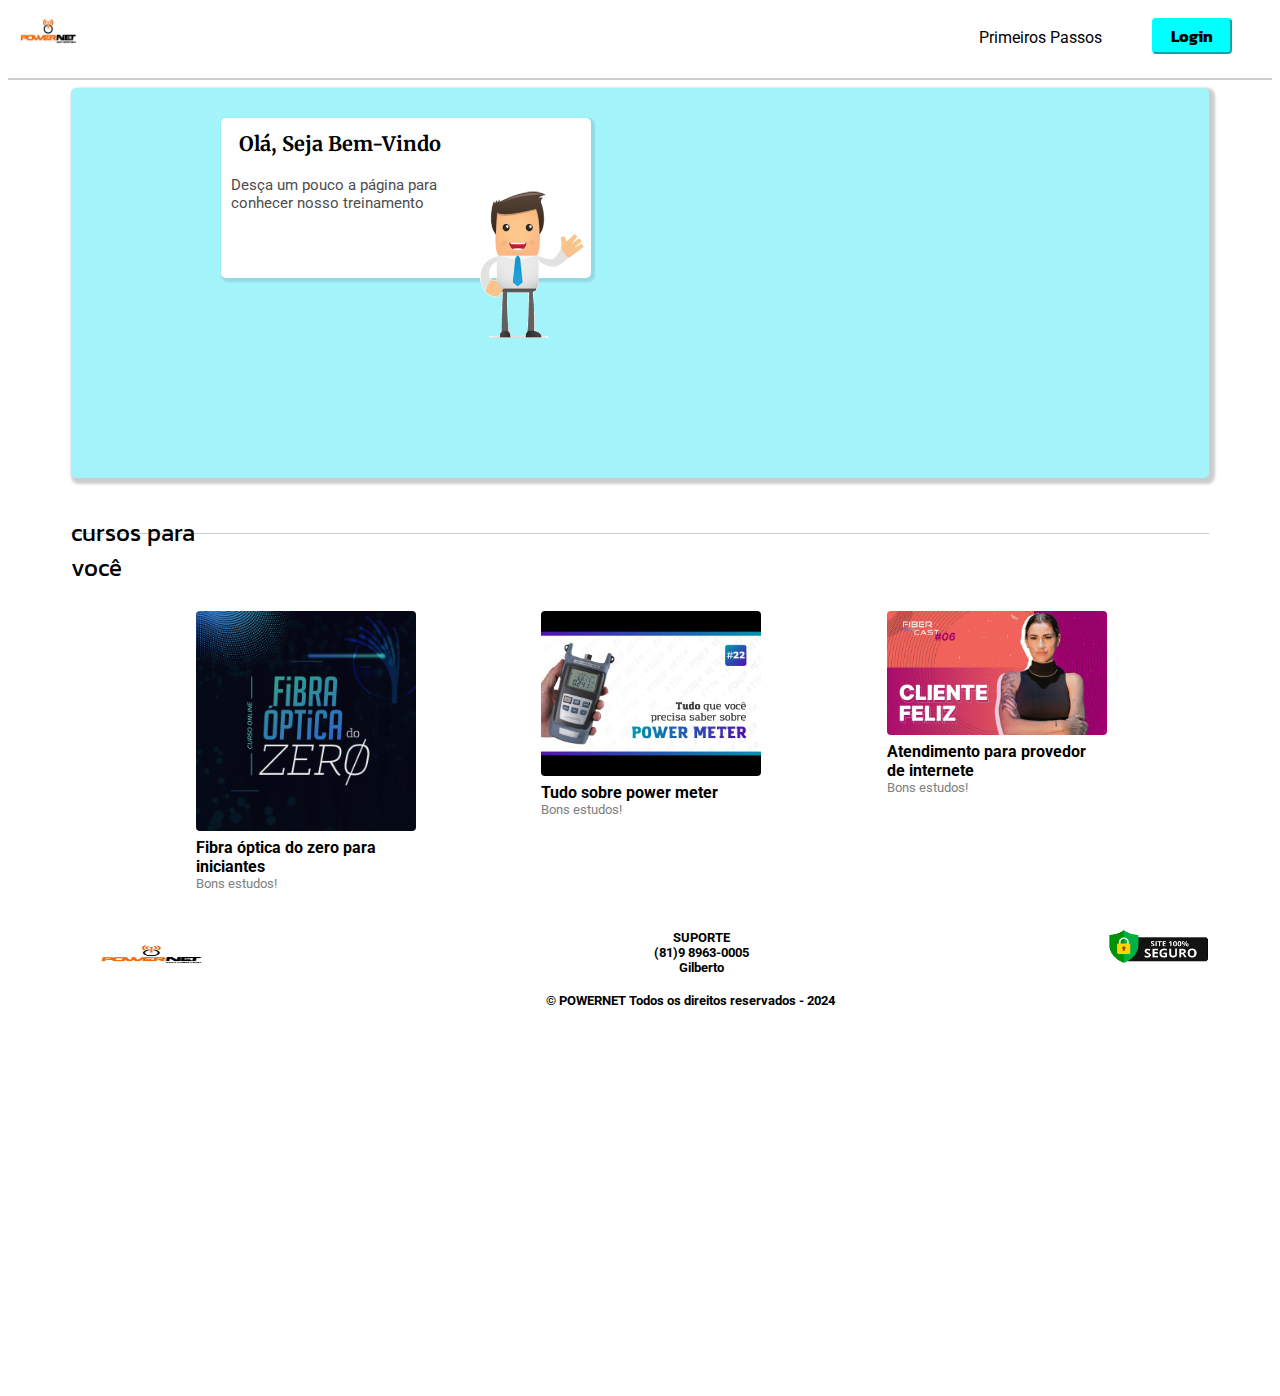
<file: index.html>
<!DOCTYPE html>
<html lang="pt-br">

<head>
    <title>Curso Powernet</title>
    <meta charset="UTF-8">
    <meta name="viewport" content="width=device-width">
    <link rel="stylesheet" href="css/style_principal.css">
    <script src="js/script_principal.js"></script>
</head>

<body>

    <!------------------------------------>
    <!------HEADER logo links button------>
    <!------------------------------------>
    <header>
        <img src="css/img/POWERNET.png" id="logo">
        <button><a href="login.html">Login</a></button>
        <label><a href="sobre.html">Primeiros Passos</a></label>
        
    </header>

    <!------------------------------------>
    <!--MAIN com todo o conteúdo do site-->
    <!------------------------------------>
    <main>

        <!--------------------------------------------->
        <!--ARTICLE com a apresentação e um bem-vindo-->
        <!--------------------------------------------->
        <article>
           
            <section id="secArt2">
                <img src="css/img/gif.gif" alt="acenando">
                <section>
                    <h4>Olá, Seja Bem-Vindo</h4>
                    <p>Desça um pouco a página para conhecer nosso treinamento</p>
                </section>
            </section>
        </article>

        

        <br /><br />

        <!---------------------------------------------->
        <!--CORPO com os conteúdos e valores de cursos-->
        <!---------------------------------------------->
        <section id="sectionTop">cursos para você</section>

       <main class="main2">
            <section>
                <img src="css/img/fibra.png" alt="Lógica" onclick="teste()">
                <h4>Fibra óptica do zero para iniciantes</h4>
                <p>Bons estudos!</p>
               
           </section>
            <section>
                <img src="css/img/meter.jpg" alt="Lógica" onclick="teste()">
                <h4>Tudo sobre power meter</h4>
                <p>Bons estudos!</p>
               
            </section>
            <section>
                <img src="css/img/atendimento.jpg" alt="Lógica" onclick="teste()">
                <h4>Atendimento para provedor de internete</h4>
                <p>Bons estudos!</p>
               
            </section>
           
        </main>
       
   

    <!-------------------------->
    <!-----------FOOTER--------->
    <!-------------------------->
    <footer><br>
        <section class="LogoHeaderFooter"></section>
        <section>
            <h5>SUPORTE<br>(81)9 8963-0005<br>Gilberto</h5>
            <br>
            <h6>&copy; POWERNET Todos os direitos reservados - 2024</h6>
        </section>
        <section id="seguroFooter"></section>
    </footer>
</body>

</html>
</file>
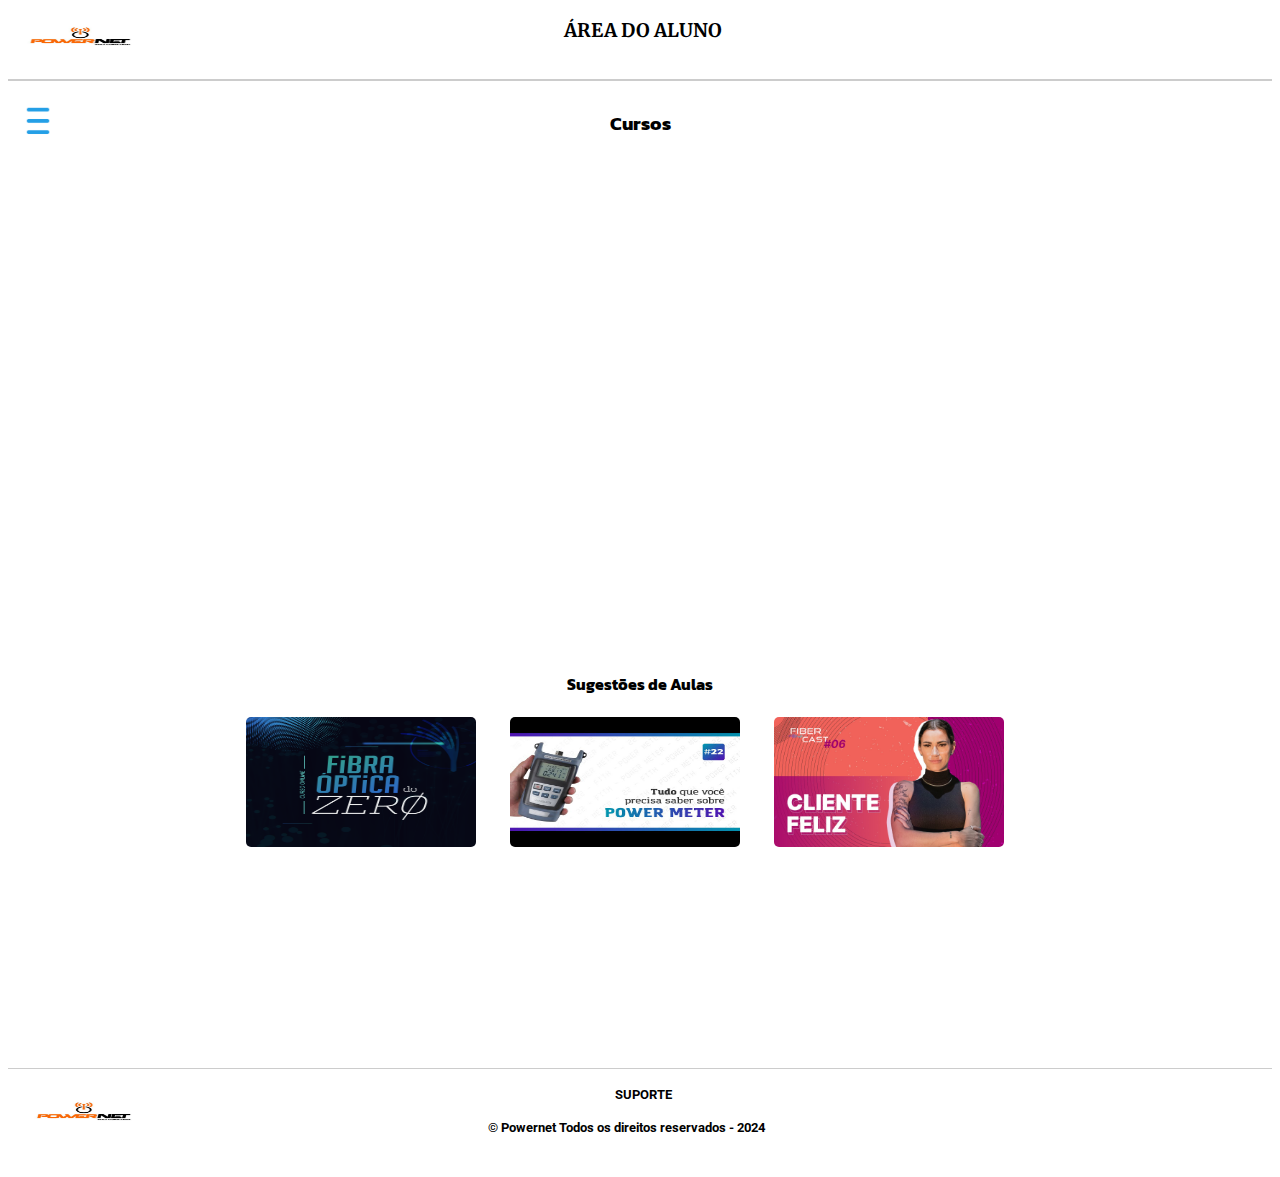
<file: curso.html>
<!DOCTYPE html>
<html lang="pt-br">
    <head>
        <title>Área do Aluno</title>
        <meta charset="UTF-8">
        <meta name="viewport" content="width=device-width, initial-scale=1.0">
        <script src="js/script_curso.js"></script>
        <link rel="stylesheet" href="css/style_curso.css">
    </head>
    <body>
        <!-- HEADER -->
        <header>
            <a href="index.html"><section id="logoHeader"></section></a>
            <h3>ÁREA DO ALUNO</h3>
        </header>
      
        <!-- MENU DE BARRA LATERAL A ESQUERDA-->
            <section>
                <input type="checkbox" id="check">
                <label for="check" id="icone"><img src="css/img/icon.png"/></label>
                <div class="barra">	
                    <nav>
                        <a href="#" id="aula0" onclick="chamaVideo(this.id)"><div class="link" id="aula0">Aula Atendimento para provedor</div></a>
                        <a href="#" id="aula1" onclick="chamaVideo(this.id)"><div class="link" id="aula1">Aula 1</div></a>
                        <a href="#" id="aula2" onclick="chamaVideo(this.id)"><div class="link" id="aula2">Aula 2</div></a>
                        <a href="#" id="aula3" onclick="chamaVideo(this.id)"><div class="link" id="aula3">Aula 3</div></a>
                        <a href="#" id="aula4" onclick="chamaVideo(this.id)"><div class="link" id="aula4">Aula 4</div></a>
                        <a href="#" id="aula5" onclick="chamaVideo(this.id)"><div class="link" id="aula5">Aula 5</div></a>
                        <a href="#" id="aula6" onclick="chamaVideo(this.id)"><div class="link" id="aula6">Aula 6</div></a>
                        <a href="#" id="aula7" onclick="chamaVideo(this.id)"><div class="link" id="aula7">Aula 7</div></a>
                        <a href="#" id="aula8" onclick="chamaVideo(this.id)"><div class="link" id="aula8">Aula 8</div></a>
                        <a href="#" id="aula9" onclick="chamaVideo(this.id)"><div class="link" id="aula9">Aula 9</div></a>
                        <a href="#" id="aula10" onclick="chamaVideo(this.id)"><div class="link" id="aula10">Aula 10</div></a>
                        <a href="#" id="aula11" onclick="chamaVideo(this.id)"><div class="link" id="aula11">Aula 11</div></a>
                        <a href="#" id="aula12" onclick="chamaVideo(this.id)"><div class="link" id="aula12">Aula 12</div></a>
                        <a href="#" id="aula13" onclick="chamaVideo(this.id)"><div class="link" id="aula13">Aula 13</div></a>
                        <a href="#" id="aula14" onclick="chamaVideo(this.id)"><div class="link" id="aula14">Aula 14</div></a>
                        <a href="#" id="aula15" onclick="chamaVideo(this.id)"><div class="link" id="aula15">Aula 15</div></a>
                        <a href="#" id="aula16" onclick="chamaVideo(this.id)"><div class="link" id="aula16">Aula 16</div></a>
                        <a href="#" id="aula17" onclick="chamaVideo(this.id)"><div class="link" id="aula17">Aula 17</div></a>
                        <a href="#" id="aula18" onclick="chamaVideo(this.id)"><div class="link" id="aula18">Aula 18</div></a>
                        <a href="#" id="aula19" onclick="chamaVideo(this.id)"><div class="link" id="aula19">Aula 19</div></a>
                        <a href="#" id="aula20" onclick="chamaVideo(this.id)"><div class="link" id="aula20">Aula 20</div></a>
                        <a href="#" id="aula21" onclick="chamaVideo(this.id)"><div class="link" id="aula21">Aula 21</div></a>
                        <a href="#" id="aula22" onclick="chamaVideo(this.id)"><div class="link" id="aula22">Aula 22</div></a>
                        <a href="#" id="aula23" onclick="chamaVideo(this.id)"><div class="link" id="aula23">Aula 23</div></a>
                        <a href="#" id="aula24" onclick="chamaVideo(this.id)"><div class="link" id="aula24">Aula 24</div></a>
                        <a href="#" id="aula25" onclick="chamaVideo(this.id)"><div class="link" id="aula25">Tudo sobre power meter</div></a>
                        <a href="#" id="aula26" onclick="chamaVideo(this.id)"><div class="link" id="aula26">Aula Da OLT á ONU </div></a>
                        <a href="#" id="aula27" onclick="chamaVideo(this.id)"><div class="link" id="aula27">Projeto de fibra óptica </div></a>
                       
                        <a href="javascript:void(0)" id="prova" onclick="chamaVideo(this.id)"><div class="link">Prova Final</div></a>
                        <a href="index.html" id="pgPrincipal" ><div class="link">Página Principal</div></a>
                    </nav>	
                </div>
            </section>

        <!-- MAIN COM CONTEÚDO DO VÍDEO CENTRALIZADA AO MEIO -->
        <main id="videoAula" align="center">
            <article> 
                <h4>Cursos</h4>
                <iframe align="middle" id="iframe" src="https://www.youtube.com/embed/8mei6uVttho" title="YouTube video player" 
                    frameborder="0" allow="accelerometer; autoplay; clipboard-write; encrypted-media; gyroscope; picture-in-picture" allowfullscreen>
                </iframe>
            
                <section id="secSugestao">
                    <h4 id="h4">Sugestões de Aulas</h4>
                </section>
                <section class="previaSection"><img src="css/img/fibra.png" alt="aulas" id="imagem1"></section>
                <section class="previaSection"><img src="css/img/meter.jpg" alt="aulas" id="imagem2"></section>      
                <section class="previaSection"><img src="css/img/atendimento.jpg" alt="aulas" id="imagem3"></section> 
            </article>  
        </main> 

        <!-- FOOTER -->
        <footer><br>
            <section class="LogoFooter"></section>
            <section>
                <h5>SUPORTE<br></h5>
                <br>
                <h6>&copy; Powernet Todos os direitos reservados - 2024</h6>
            </section>
        </footer>

    </body>
</html>
</file>
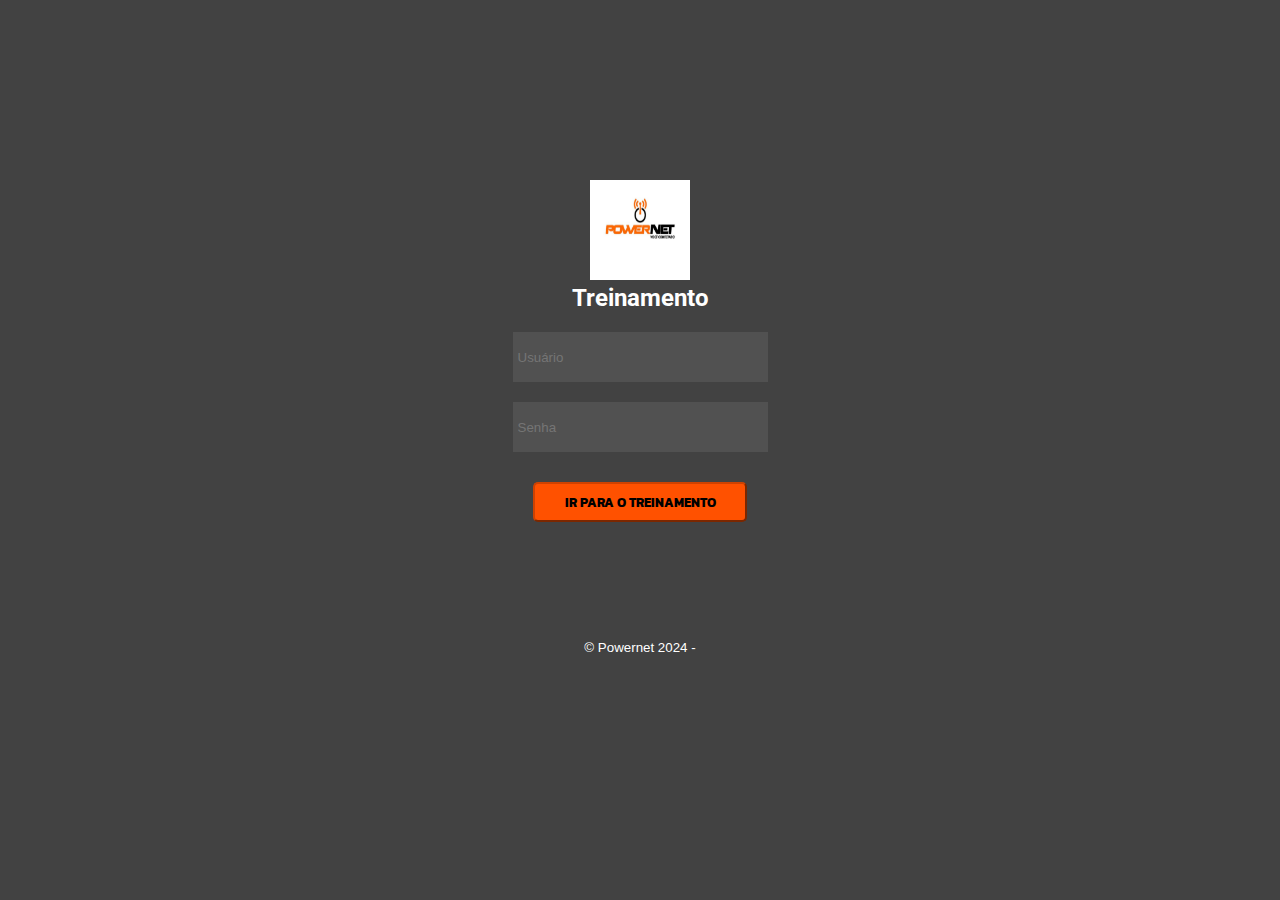
<file: login.html>
<!DOCTYPE html>
<html lang="pt-br">

<head>
  <meta charset="UTF-8">
  <meta name="viewport" content="width=device-width">
  <title>LOGIN</title>
  <link rel="stylesheet" href="css/style_login.css">
</head>

<body id="particles-js">
  <script src="js/script_login.js"></script>


  <main>
    <form id="formulario">
      <img src="css/img/POWERNET.png" alt="ead" />
      <h3>Treinamento</h3>
      <input type="text" name="login" id="login" autocomplete="off" placeholder="Usuário" required />
      <input type="password" name="senha" id="senha" autocomplete="off" placeholder="Senha" required />
      <button onclick="verificaSenha(); return false">IR PARA O TREINAMENTO</button>
      
    </form>
  </main>

  <footer>
    <label> © Powernet 2024 -</label>
  </footer>
</body>

</html>
</file>
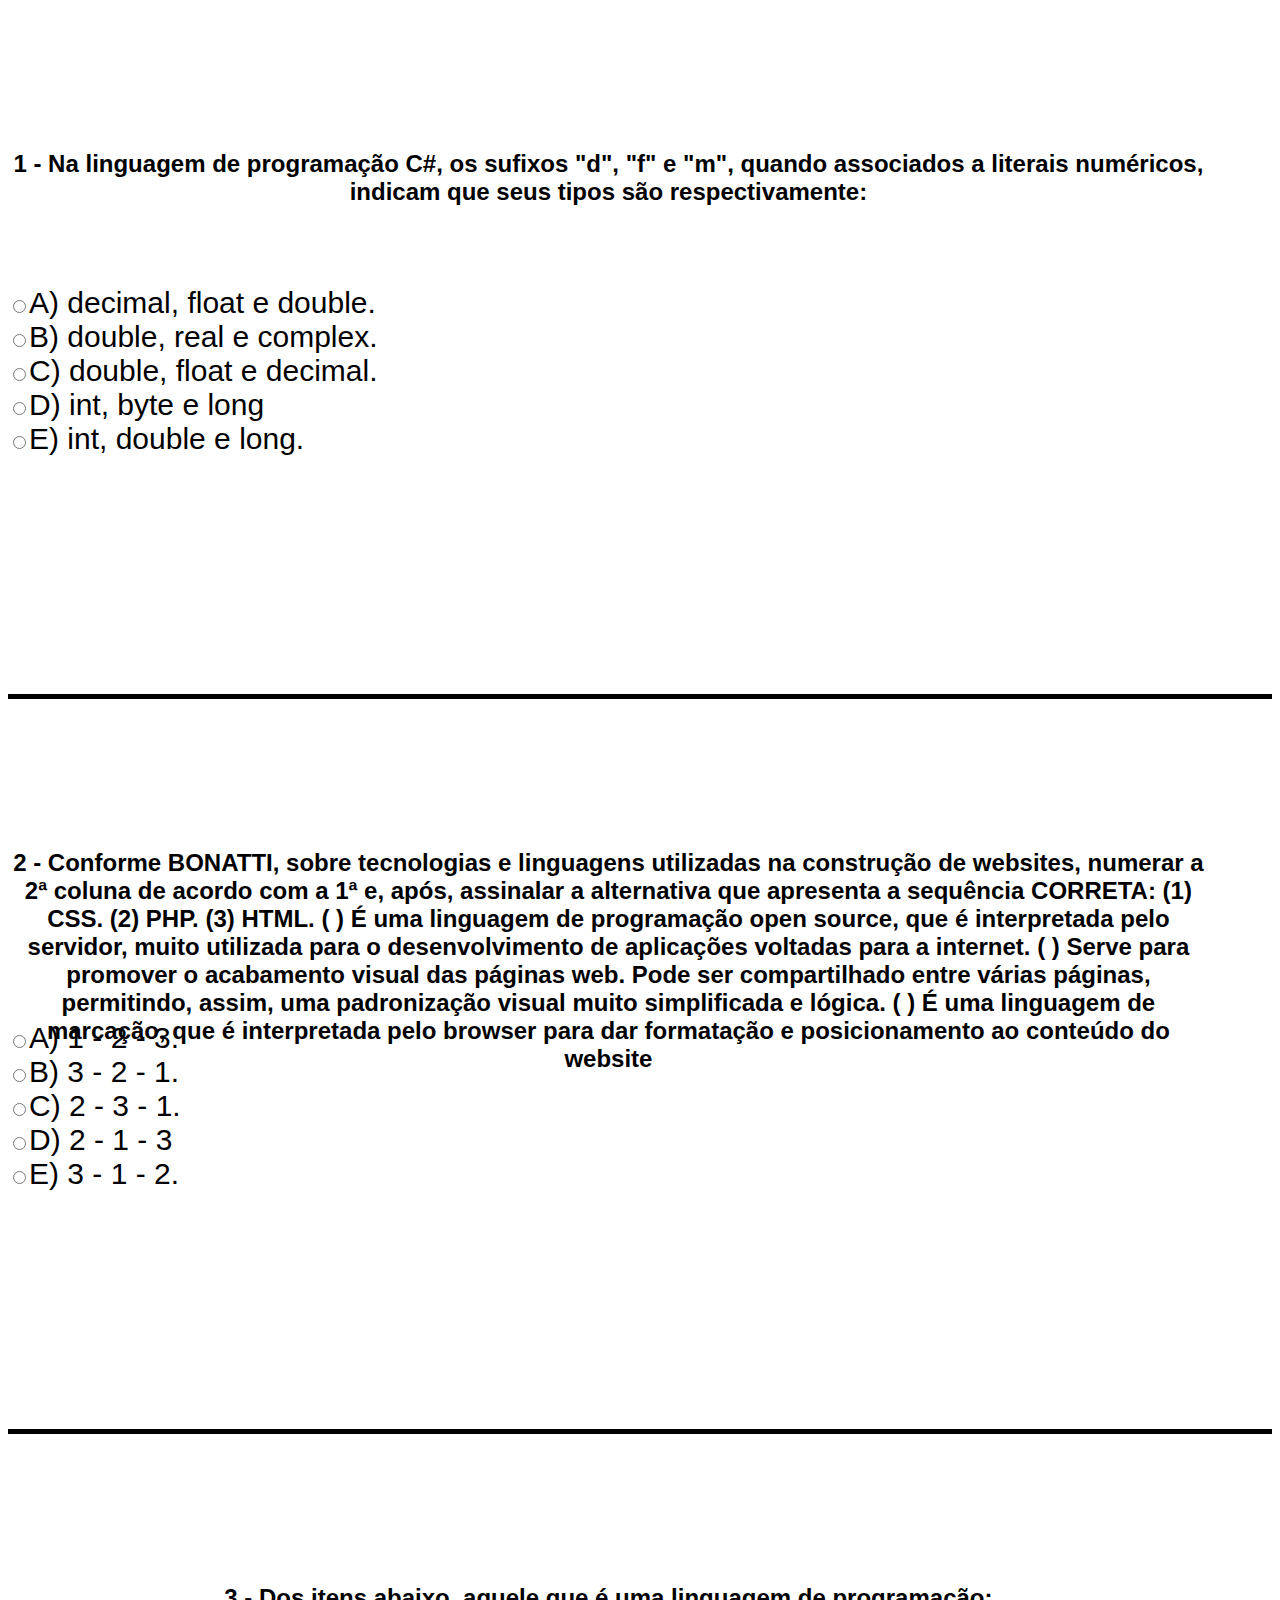
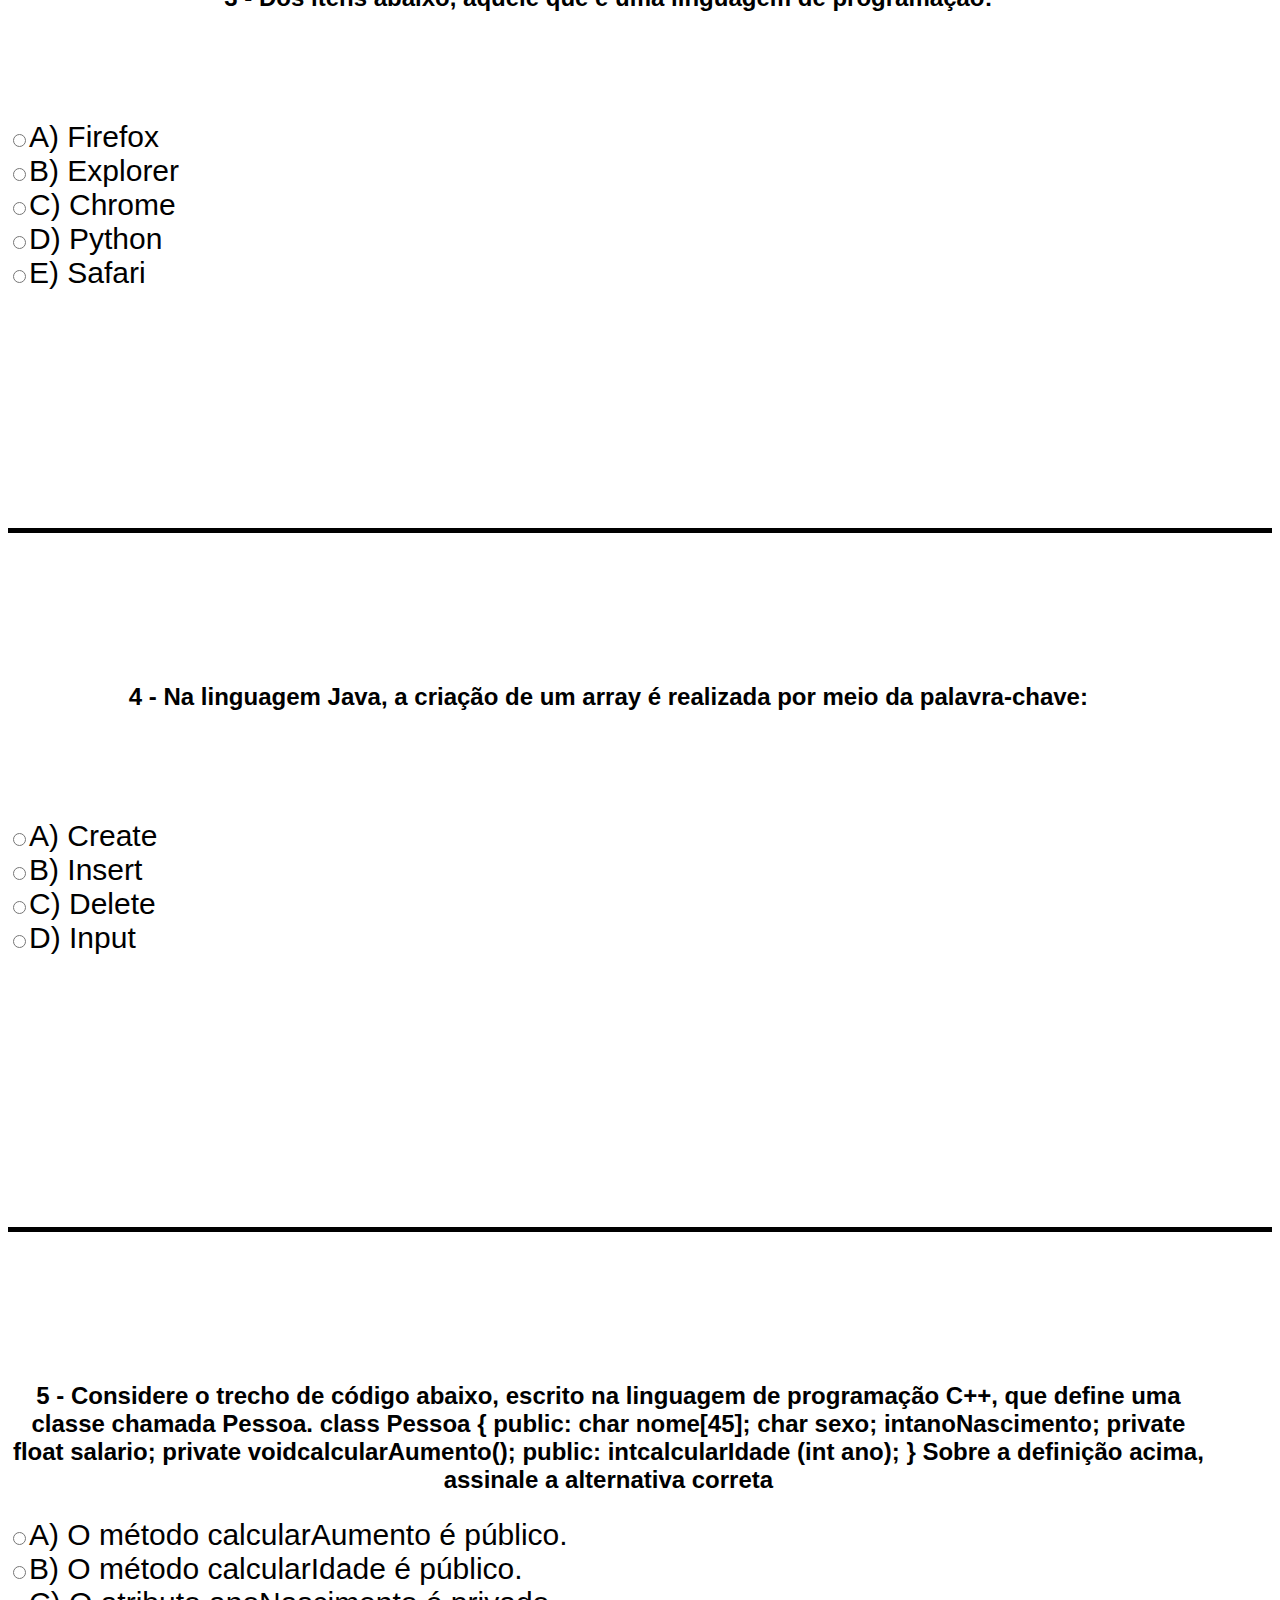
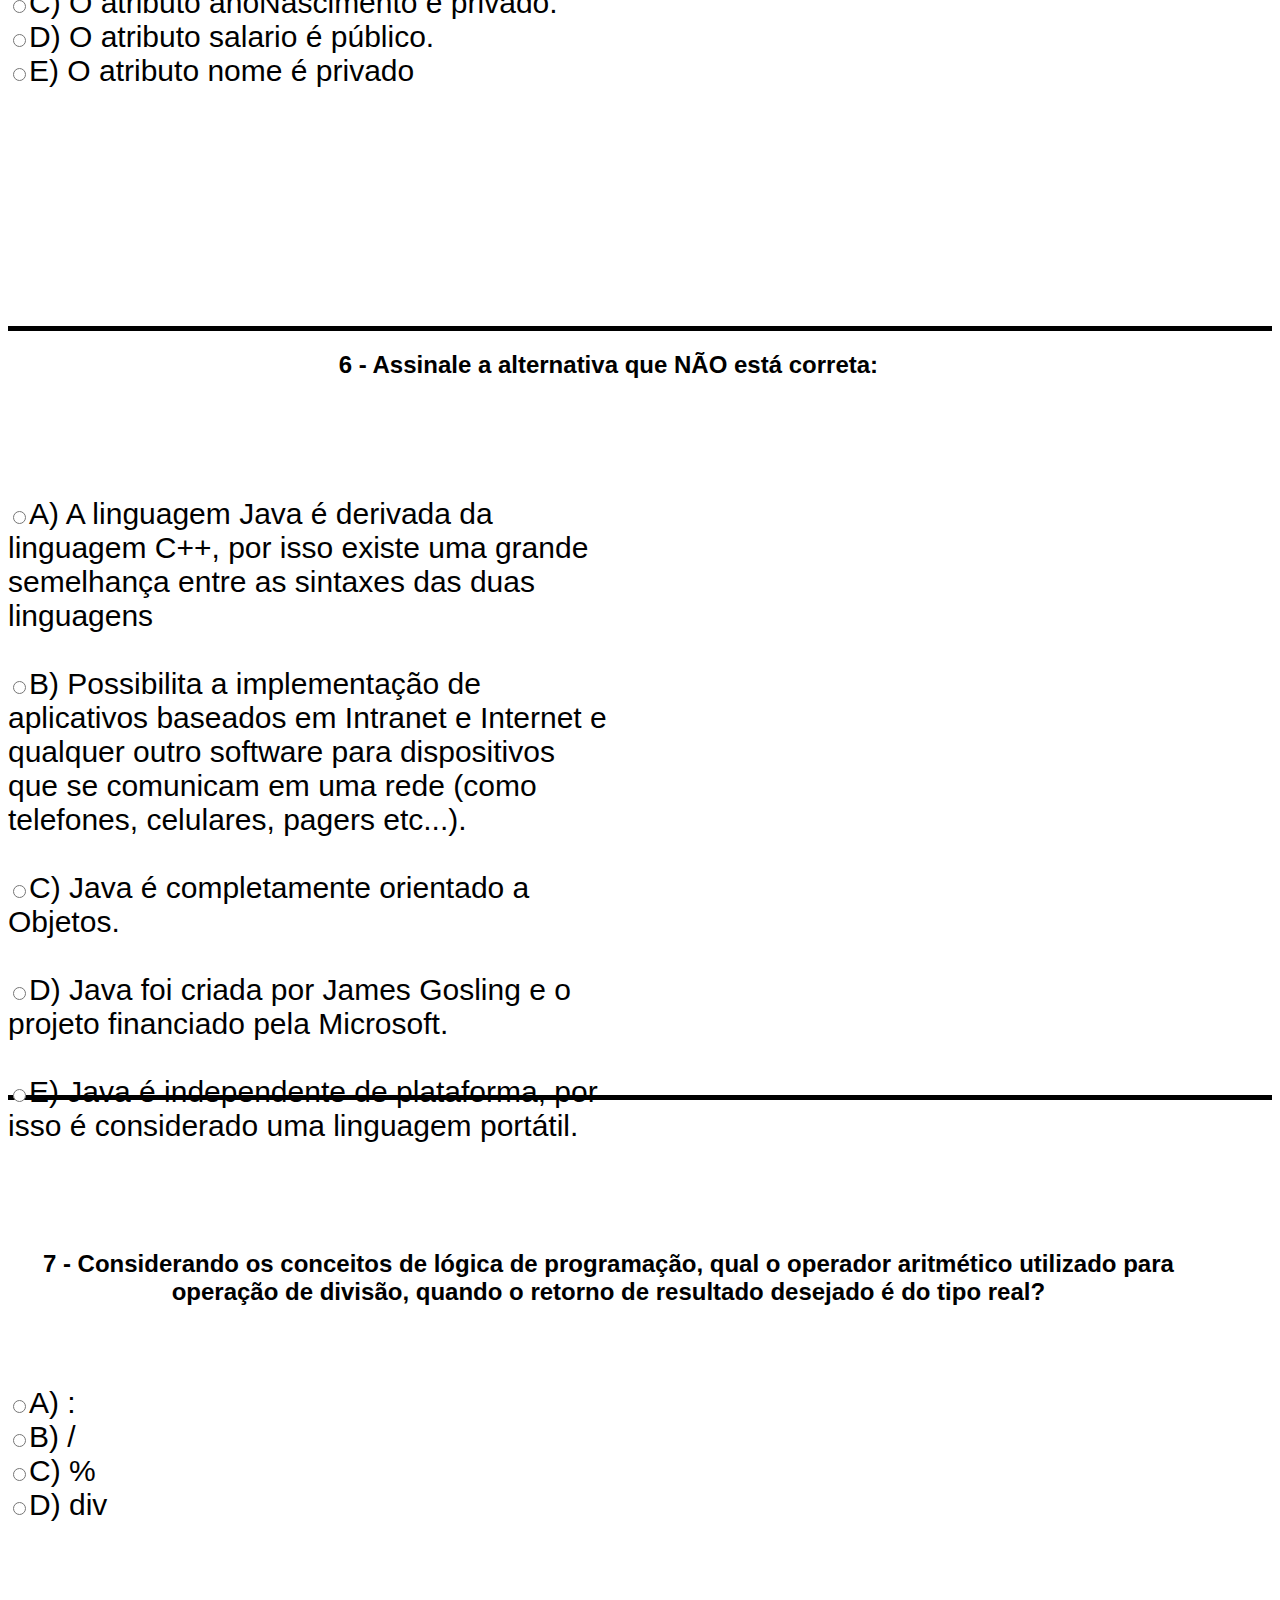
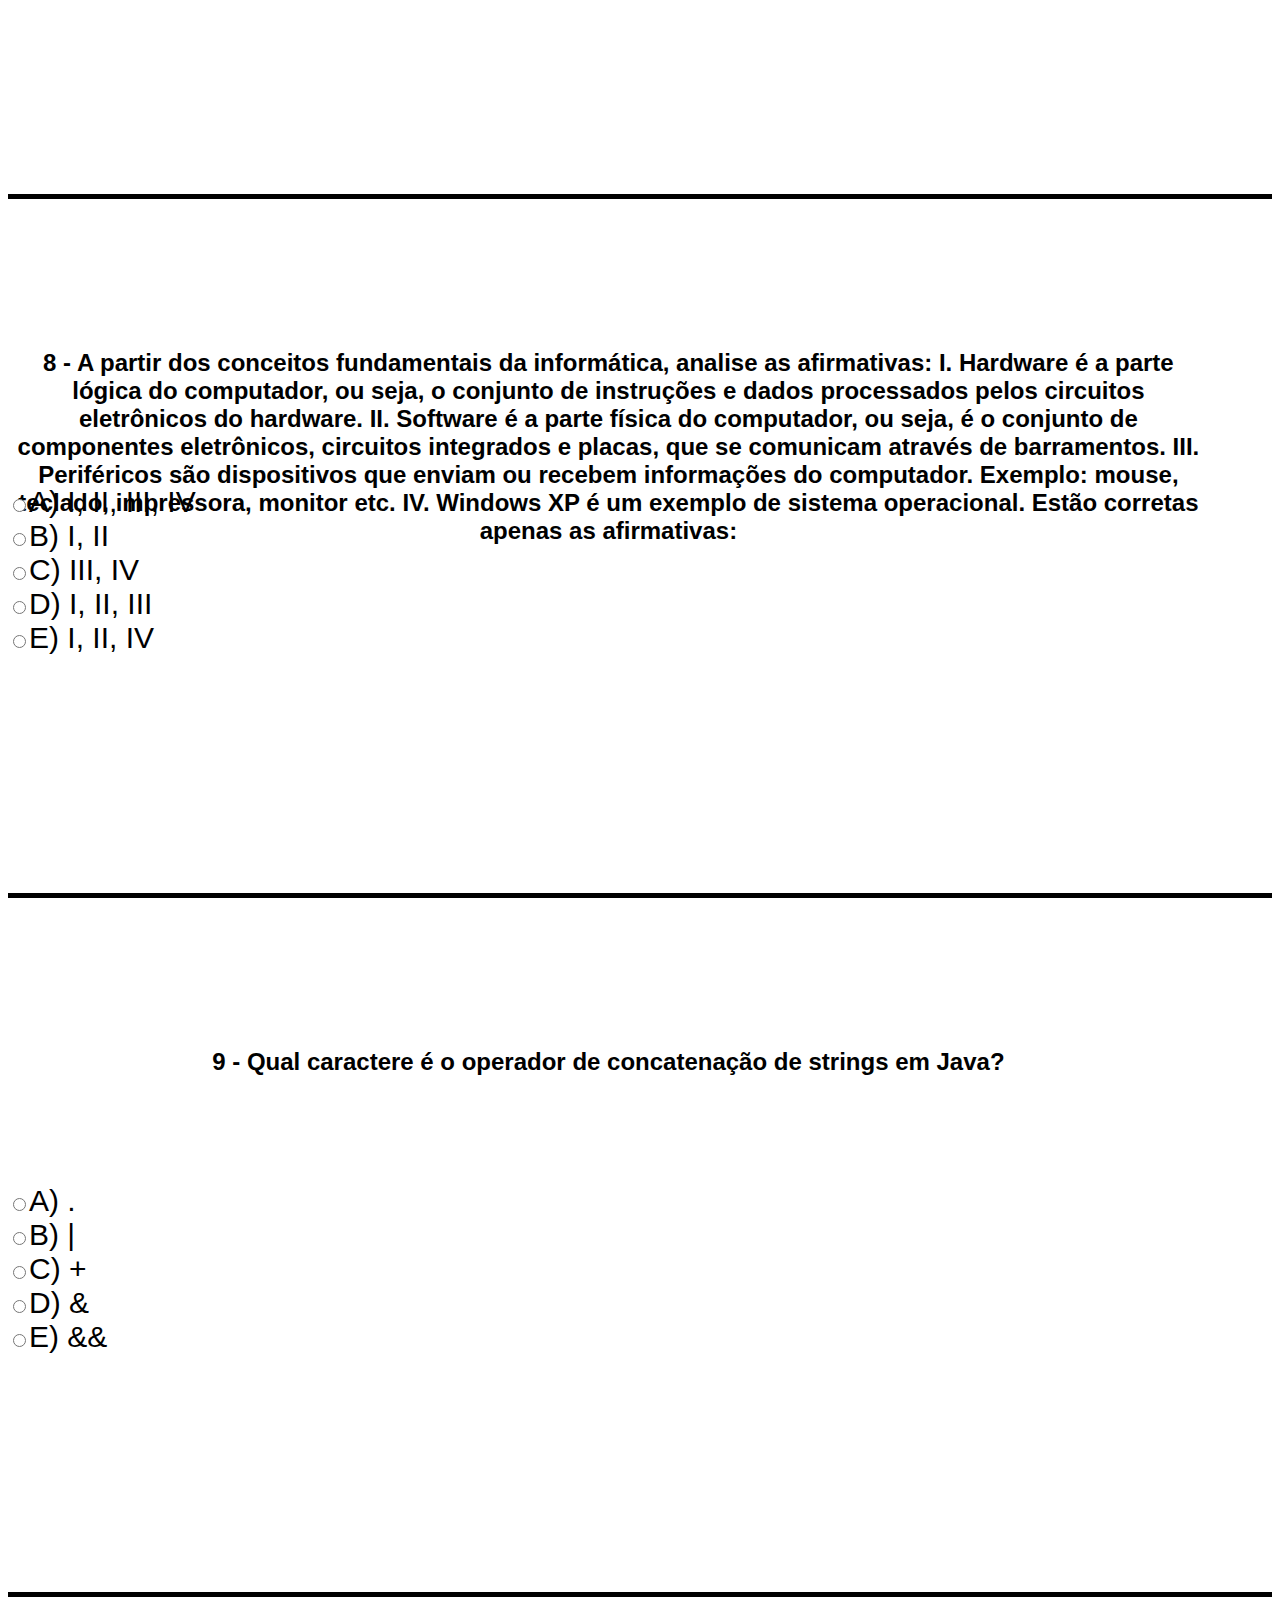
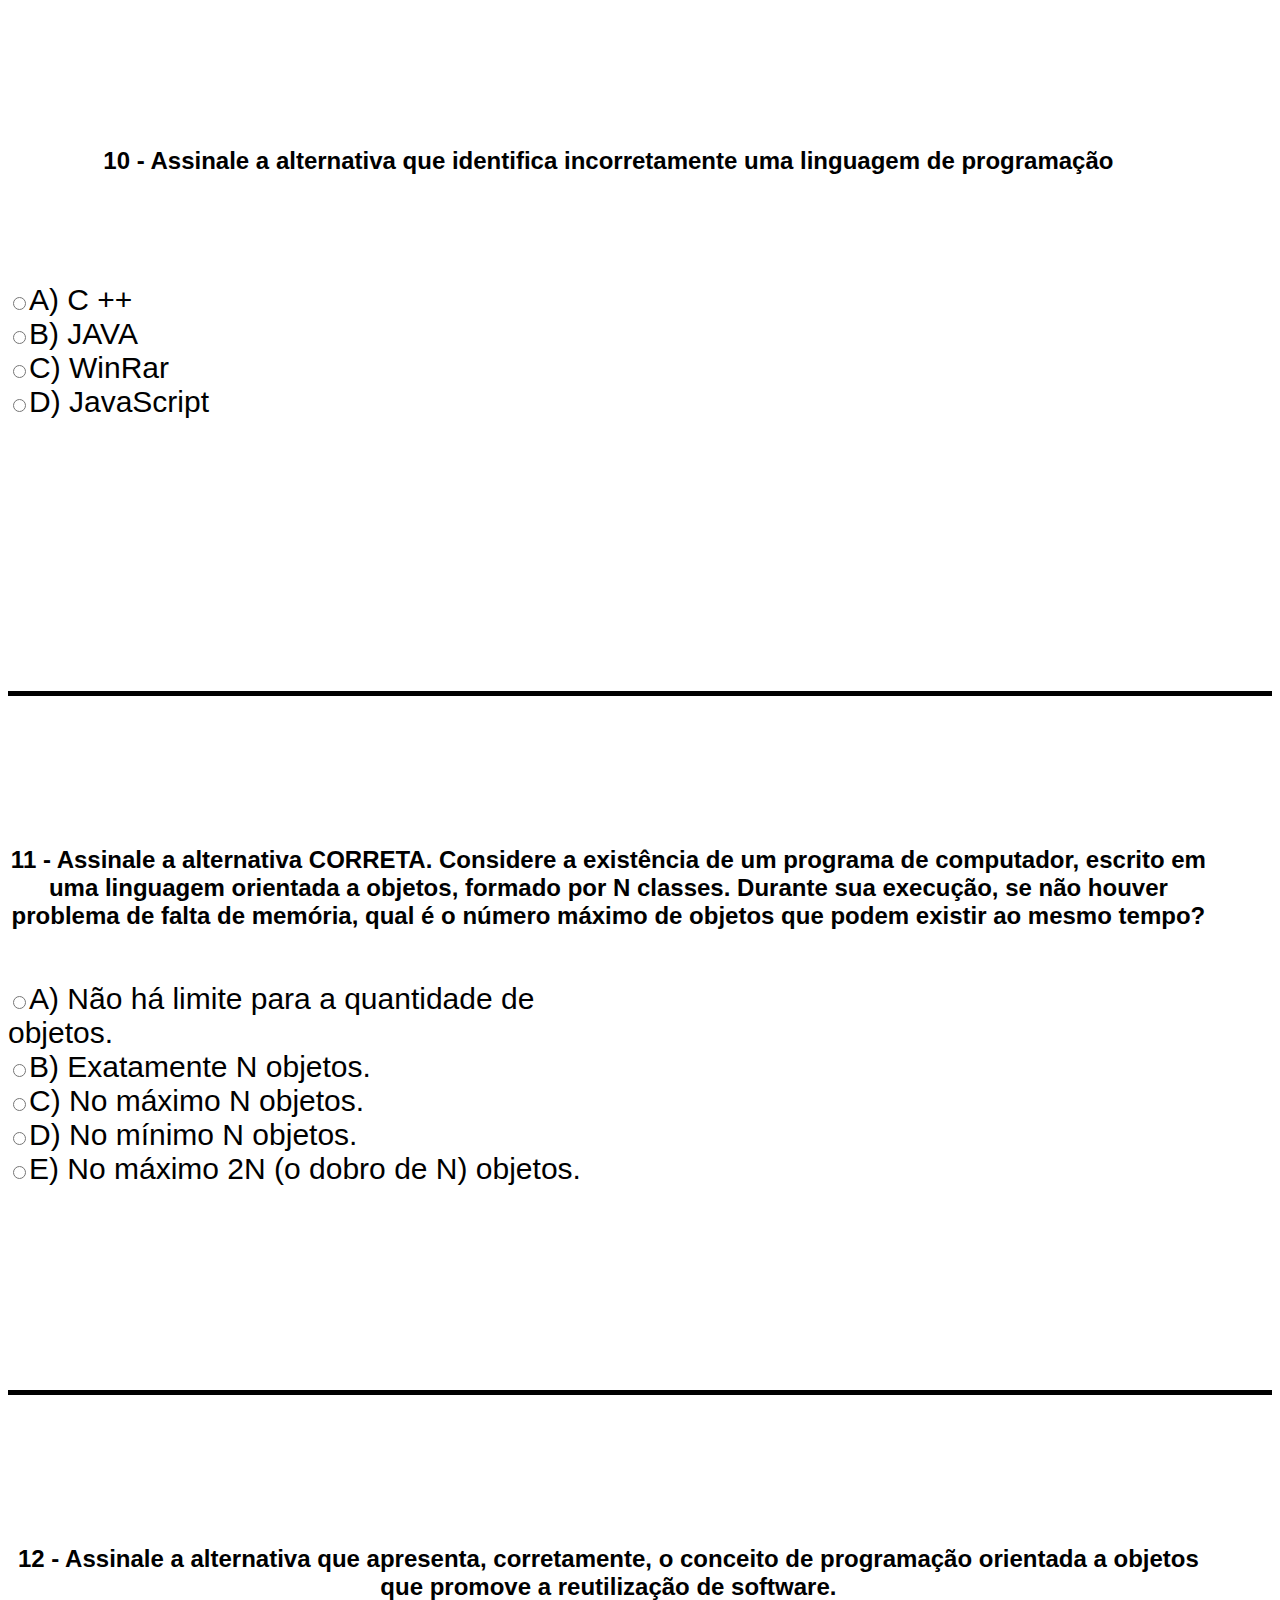
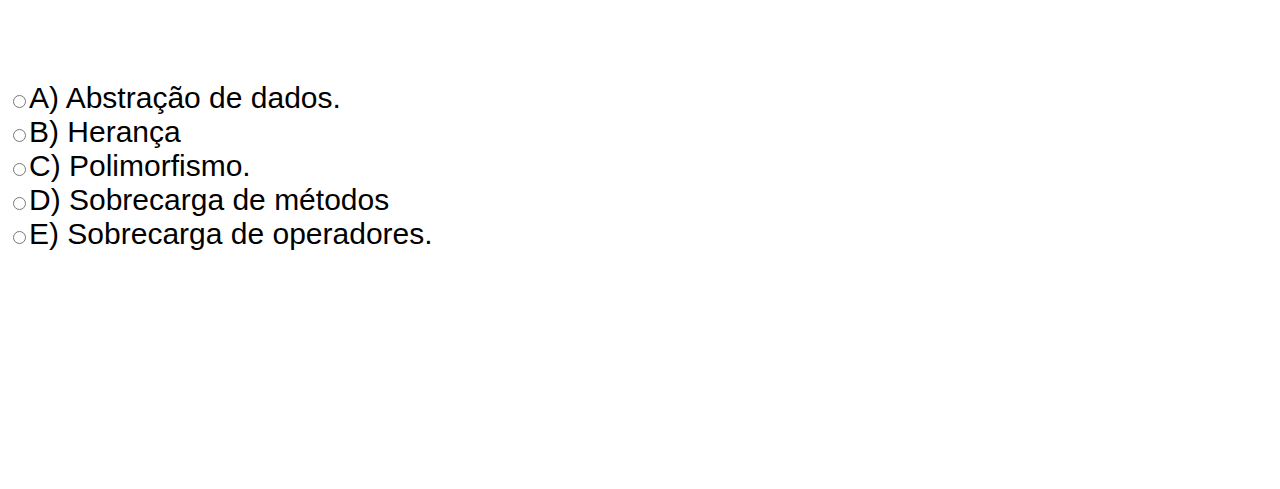
<file: prova_joao.html>
<!DOCTYPE html>
<html lang="pt-br">
<head>
    <meta charset="UTF-8">
    <meta http-equiv="X-UA-Compatible" content="IE=edge">
    <meta name="viewport" content="width=device-width, initial-scale=1.0">
    <link rel="stylesheet" href="css/style_prova.css">
    <script src="js/prova.js"></script>
    <title>Formulario</title>
</head>
<body>

    <form action="">
    <article class="Pergunta">
       <h2 align="center"><strong>1 - Na linguagem de programação C#, os sufixos "d", "f" e "m", quando associados a literais numéricos,
        indicam que seus tipos são respectivamente:</strong></h2>
    </article>
    <br/><br/>
    <section class="respostas">

        <label class="labelAjust"><input type="radio" name="questao" id="questao1" value="A" />A) decimal, float e double.</label><br/>
        <label class="labelAjust"><input type="radio" name="questao" id="questao2" value="B" />B) double, real e complex.</label><br/>
        <label class="labelAjust"><input type="radio" name="questao" id="questao3" value="C" />C) double, float e decimal. </label> <br/> <!-- QUESTAO CORRETA -->
        <label class="labelAjust"><input type="radio" name="questao" id="questao4" value="D" />D) int, byte e long</label><br/>
        <label class="labelAjust"><input type="radio" name="questao" id="questao5" value="E" />E) int, double e long.</label><br/>
    
        
    </section>
    </form>

    <hr color="black" size="5">

    <form action="">
    <article class="Pergunta">
       <h2 align="center"><strong>2 - Conforme BONATTI, sobre tecnologias e linguagens utilizadas na construção de websites, numerar a 2ª coluna de acordo com a 1ª e, após, assinalar a alternativa que apresenta a sequência CORRETA:

        (1) CSS.
        (2) PHP.
        (3) HTML.
        
        (  ) É uma linguagem de programação open source, que é interpretada pelo servidor, muito utilizada para o desenvolvimento de aplicações voltadas para a internet.
        (  ) Serve para promover o acabamento visual das páginas web. Pode ser compartilhado entre várias páginas, permitindo, assim, uma padronização visual muito simplificada e lógica.
        ( ) É uma linguagem de marcação, que é interpretada pelo browser para dar formatação e posicionamento ao conteúdo do website
        </strong></h2>
    </article>
    <br/><br/><br/><br/>
    <section class="respostas">

        <label class="labelAjust"><input type="radio" name="questao2" id="questao1-2" value="A" />A) 1 - 2 - 3.</label><br/>
        <label class="labelAjust"><input type="radio" name="questao2" id="questao-2" value="B" />B) 3 - 2 - 1.</label><br/>
        <label class="labelAjust"><input type="radio" name="questao2" id="questao3-2" value="C" />C) 2 - 3 - 1.</label> <br/> 
        <label class="labelAjust"><input type="radio" name="questao2" id="questao4-2" value="D" />D) 2 - 1 - 3</label><br/><!-- QUESTAO CORRETA -->
        <label class="labelAjust"><input type="radio" name="questao2" id="questao5-2" value="E" />E) 3 - 1 - 2.</label><br/>
      
       
    </section>
    </form>

    <hr color="black" size="5">

    <form action="">
        <article class="Pergunta">
           <h2 align="center"><strong>3 - Dos itens abaixo, aquele que é uma linguagem de programação:</strong></h2>
        </article>
        <br/><br/>
        <section class="respostas">
    
            <label class="labelAjust"><input type="radio" name="questao3" id="questao1-3" value="A" />A) Firefox</label><br/>
            <label class="labelAjust"><input type="radio" name="questao3" id="questao2-3" value="B" />B) Explorer</label><br/>
            <label class="labelAjust"><input type="radio" name="questao3" id="questao3-3" value="C" />C) Chrome </label> <br/>
            <label class="labelAjust"><input type="radio" name="questao3" id="questao4-3" value="D" />D) Python</label><br/> <!-- QUESTAO CORRETA -->
            <label class="labelAjust"><input type="radio" name="questao3" id="questao5-3" value="E" />E) Safari</label><br/>

        </section>
    </form>

    <hr color="black" size="5">

    <form action="">
        <article class="Pergunta">
           <h2 align="center"><strong>4 - Na linguagem Java, a criação de um array é realizada por meio da palavra-chave:</strong></h2>
        </article>
        <br/><br/>
        <section class="respostas">
    
            <label class="labelAjust"><input type="radio" name="questao4" id="questao1-4" value="A" />A) Create</label><br/><!-- QUESTAO CORRETA -->
            <label class="labelAjust"><input type="radio" name="questao4" id="questao2-4" value="B" />B) Insert</label><br/>
            <label class="labelAjust"><input type="radio" name="questao4" id="questao3-4" value="C" />C) Delete </label> <br/>
            <label class="labelAjust"><input type="radio" name="questao4" id="questao4-4" value="D" />D) Input</label><br/>

        </section>
    </form>

    <hr color="black" size="5">

    <form action="">
        <article class="Pergunta">
           <h2 align="center"><strong>5 - Considere o trecho de código abaixo, escrito na linguagem de programação C++, que define uma classe chamada Pessoa.
            class Pessoa { public: char nome[45]; char sexo; intanoNascimento; private float salario; private voidcalcularAumento();
            public: intcalcularIdade (int ano); }
            Sobre a definição acima, assinale a alternativa correta</strong></h2>
        </article>
        <br/><br/>
        <section class="respostas">
    
            <label class="labelAjust"><input type="radio" name="questao5" id="questao1-5" value="A" />A) O método calcularAumento é público.</label><br/>
            <label class="labelAjust"><input type="radio" name="questao5" id="questao2-5" value="B" />B) O método calcularIdade é público.</label><br/><!-- QUESTAO CORRETA -->
            <label class="labelAjust"><input type="radio" name="questao5" id="questao3-5" value="C" />C) O atributo anoNascimento é privado. </label> <br/>
            <label class="labelAjust"><input type="radio" name="questao5" id="questao4-5" value="D" />D) O atributo salario é público.</label><br/>
            <label class="labelAjust"><input type="radio" name="questao5" id="questao4-5" value="E" />E) O atributo nome é privado</label><br/>

        </section>
    </form>

    <hr color="black" size="5">

    <form class="formGrande1" action="">
        <article class="formGrande2">
           <h2 align="center"><strong>6 - Assinale a alternativa que NÃO está correta:</strong></h2>
        </article>
        <br/><br/>
        <section class="respostas">
            
            <div class="labelAjust1">
            <label><input type="radio" name="questao6" id="questao1-6" value="A" />A) A linguagem Java é derivada da linguagem C++, por isso existe uma grande semelhança entre as sintaxes das duas linguagens</label><br/><br/>
            <label><input type="radio" name="questao6" id="questao2-6" value="B" />B) Possibilita a implementação de aplicativos baseados em Intranet e Internet e qualquer outro software para dispositivos que se comunicam em uma rede (como telefones, celulares, pagers etc...).</label><br/><br/>
            <label><input type="radio" name="questao6" id="questao3-6" value="C" />C) Java é completamente orientado a Objetos. </label><br/><br/>
            <label><input type="radio" name="questao6" id="questao4-6" value="D" />D) Java foi criada por James Gosling e o projeto financiado pela Microsoft.</label><br/><br/><!-- QUESTAO CORRETA -->
            <label><input type="radio" name="questao6" id="questao4-6" value="E" />E) Java é independente de plataforma, por isso é considerado uma linguagem portátil.</label><br/><br/>
            </div>

        </section>
    </form>
    <br><br>
    <hr color="black" size="5">

    <form action="">
        <article class="Pergunta">
           <h2 align="center"><strong>7 - Considerando os conceitos de lógica de programação, qual o operador aritmético utilizado para operação de divisão, quando o retorno de resultado desejado é do tipo real?</strong></h2>
        </article>
        <br/><br/>
        <section class="respostas">
    
            <label class="labelAjust"><input type="radio" name="questao7" id="questao1-7" value="A" />A) : </label><br/>
            <label class="labelAjust"><input type="radio" name="questao7" id="questao2-7" value="B" />B) / </label><br/><!-- QUESTAO CORRETA -->
            <label class="labelAjust"><input type="radio" name="questao7" id="questao3-7" value="C" />C) % </label> <br/>
            <label class="labelAjust"><input type="radio" name="questao7" id="questao4-7" value="D" />D) div </label><br/>

        </section>
    </form>

    <hr color="black" size="5">

    <form action="">
        <article class="Pergunta">
           <h2 align="center"><strong>8 - A partir dos conceitos fundamentais da informática, analise as afirmativas:

            I. Hardware é a parte lógica do computador, ou seja, o conjunto de instruções e dados processados pelos circuitos eletrônicos do hardware.
            
            II. Software é a parte física do computador, ou seja, é o conjunto de componentes eletrônicos, circuitos integrados e placas, que se comunicam através de barramentos.
            
            III. Periféricos são dispositivos que enviam ou recebem informações do computador. Exemplo: mouse, teclado, impressora, monitor etc.
            
            IV. Windows XP é um exemplo de sistema operacional.
            
            Estão corretas apenas as afirmativas:</strong></h2>
           </h2>
        </article>
        <br/><br/>
        <section class="respostas">
    
            <label class="labelAjust"><input type="radio" name="questao8" id="questao1-8" value="A" />A) I, II, III, IV</label><br/>
            <label class="labelAjust"><input type="radio" name="questao8" id="questao2-8" value="B" />B) I, II</label><br/>
            <label class="labelAjust"><input type="radio" name="questao8" id="questao3-8" value="C" />C) III, IV </label> <br/> <!-- QUESTAO CORRETA -->
            <label class="labelAjust"><input type="radio" name="questao8" id="questao4-8" value="D" />D) I, II, III</label><br/>
            <label class="labelAjust"><input type="radio" name="questao8" id="questao4-8" value="E" />E) I, II, IV</label><br/>

        </section>
    </form>

    <hr color="black" size="5">

    <form action="">
        <article class="Pergunta">
           <h2 align="center"><strong>9 - Qual caractere é o operador de concatenação de strings em Java?</strong></h2>
        </article>
        <br/><br/>
        <section class="respostas">
    
            <label class="labelAjust"><input type="radio" name="questao9" id="questao1-9" value="A" />A) .</label><br/>
            <label class="labelAjust"><input type="radio" name="questao9" id="questao2-9" value="B" />B) |</label><br/>
            <label class="labelAjust"><input type="radio" name="questao9" id="questao3-9" value="C" />C) +</label> <br/> <!-- QUESTAO CORRETA -->
            <label class="labelAjust"><input type="radio" name="questao9" id="questao4-9" value="D" />D) &</label><br/>
            <label class="labelAjust"><input type="radio" name="questao9" id="questao4-9" value="E" />E) &&</label><br/>

        </section>
    </form>
    
    <hr color="black" size="5">

    <form action="">
        <article class="Pergunta">
           <h2 align="center"><strong>10 - Assinale a alternativa que identifica incorretamente uma linguagem de programação</strong></h2>
        </article>
        <br/><br/>
        <section class="respostas">
    
            <label class="labelAjust"><input type="radio" name="questao10" id="questao1-10" value="A" />A) C ++</label><br/>
            <label class="labelAjust"><input type="radio" name="questao10" id="questao2-10" value="B" />B) JAVA</label><br/>
            <label class="labelAjust"><input type="radio" name="questao10" id="questao3-10" value="C" />C) WinRar</label> <br/> <!-- QUESTAO CORRETA -->
            <label class="labelAjust"><input type="radio" name="questao10" id="questao4-10" value="D" />D) JavaScript</label><br/>

        </section>
    </form>

    <hr color="black" size="5">

    <form action="">
        <article class="Pergunta">
           <h2 align="center"><strong>11 - Assinale a alternativa CORRETA.
            Considere a existência de um programa de computador, escrito em uma linguagem orientada a objetos, formado por N classes. Durante sua execução,
            se não houver problema de falta de memória, qual é o número máximo de objetos que podem existir ao mesmo tempo?</strong></h2>
        </article>
        <br/><br/>
        <section class="respostas">
    
            <label class="labelAjust"><input type="radio" name="questao11" id="questao1-11" value="A" />A) Não há limite para a quantidade de objetos.</label><br/><!-- QUESTAO CORRETA -->
            <label class="labelAjust"><input type="radio" name="questao11" id="questao2-11" value="B" />B) Exatamente N objetos.</label><br/>
            <label class="labelAjust"><input type="radio" name="questao11" id="questao3-11" value="C" />C) No máximo N objetos.</label> <br/> 
            <label class="labelAjust"><input type="radio" name="questao11" id="questao4-11" value="D" />D) No mínimo N objetos.</label><br/>
            <label class="labelAjust"><input type="radio" name="questao11" id="questao5-11" value="E" />E) No máximo 2N (o dobro de N) objetos.</label><br/>

        </section>
    </form>

    <hr color="black" size="5">

    <form action="">
        <article class="Pergunta">
           <h2 align="center"><strong>12 - Assinale a alternativa que apresenta, corretamente, o conceito de programação orientada a objetos que promove a reutilização de software.</strong></h2>
        </article>
        <br/><br/>
        <section class="respostas">
    
            <label class="labelAjust"><input type="radio" name="questao11" id="questao1-11" value="A" />A) Abstração de dados.</label><br/><!-- QUESTAO CORRETA -->
            <label class="labelAjust"><input type="radio" name="questao11" id="questao2-11" value="B" />B) Herança</label><br/><!-- QUESTAO CORRETA -->
            <label class="labelAjust"><input type="radio" name="questao11" id="questao3-11" value="C" />C) Polimorfismo.</label> <br/> 
            <label class="labelAjust"><input type="radio" name="questao11" id="questao4-11" value="D" />D) Sobrecarga de métodos</label><br/>
            <label class="labelAjust"><input type="radio" name="questao11" id="questao5-11" value="E" />E) Sobrecarga de operadores.</label><br/>
        
        </section>
    </form>

</body>
</html>
</file>
<file: css/style_principal.css>
@import url('https://fonts.googleapis.com/css2?family=Kanit&family=Roboto&display=swap');
@import url('https://fonts.googleapis.com/css2?family=Merriweather&display=swap');


/*--------------------------------------------------------------------------------------------------------------*/
/*------------------------------------------------HEADER--------------------------------------------------------*/
/*--------------------------------------------------------------------------------------------------------------*/
header{
    border: 0px solid #000;
    width: 100%;
    height: 70px;
    background-color: #fff;
    margin: 0 auto;
    margin-bottom: 10px;
    box-shadow: 0px 2px 0px 0px rgba(0, 0, 0, 0.2);
}

.LogoHeaderFooter{
    border: 0px solid #000;
    width: 160px;
    height: 50px;
    background-image: url(img/POWERNET.png);
    background-size: 144px 45px;
    background-repeat: no-repeat;
    float: left;
    margin-left: 8px;
    padding: 0;
    margin-top: 7px;
}  

label > a{
    text-decoration: none;
    font-family: 'Roboto', sans-serif;
    color: black;
    text-align: center;
    float: right;
    margin-top: 20px;
    margin-right: 50px;
}

label > a:hover{
    color: aqua;
}

button{
    cursor: pointer;
    font-family: 'Kanit', sans-serif;
    font-size: 12pt;
    font-weight: bold;
    border-radius: 4px;
    border-color: aqua;
    background-color: aqua;
    margin-top: 10px;
    margin-right: 40px;
    padding: 4px;
    width: 80px;
    transition: background-color .6s ease;
    float: right;
}

button:hover{
    background-color: rgb(255, 255, 255);
    border-color: #fff; 
}

button > a{
    text-decoration: none;
    color: #000;
}

/*--------------------------------------------------------------------------------------------------------------*/
/*---------------------------------------------MAIN COM O CONTEÚDO----------------------------------------------*/
/*--------------------------------------------------------------------------------------------------------------*/
main{ /*Main com todo conteúdo*/
    border: 0px solid #000;
    width: 90%;
    height: 1300px;
    margin: 0 auto;
}

article{/*Article com dois section de no início da página*/
    border: 0px solid #000;
    border-radius: 5px;
    background-color: rgb(162, 244, 250);
    text-align: center;
    width: 100%;
    height: 390px;
    margin: 0 auto; 
    box-shadow: 3px 3px 3px 3px rgba(0, 0, 0, 0.2);
    -moz-transition: all 0.5s;
	-webkit-transition: all 0.5s;
	transition: all 0.5s;
}

article:hover{
    -moz-transform: scale(1.01);
	-webkit-transform: scale(1.01);
	transform: scale(1.01); 
    box-shadow: 6px 6px 6px 6px rgba(0, 0, 0, 0.2);
}

#secArt{
    border: 0px solid #000;
    border-radius: 5px;
    padding: 10px;
    text-align: left;
    background-color: #fff;
    width: 370px;
    height: 200px;
    margin: 30px 0 0 60px;
    box-shadow: 2px 2px 2px 2px rgba(0, 0, 0, 0.1);
    -moz-transition: all 0.5s;
	-webkit-transition: all 0.5s;
	transition: all 0.5s;
}
#secArt:hover{
    -moz-transform: scale(1.04);
	-webkit-transform: scale(1.04);
	transform: scale(1.04); 
}

#secArt > h2{
    font-family: 'Merriweather', serif;
}

#secArt > p{
    color:rgb(77, 77, 77);
    font-size: 11pt;
}

#secArt2{
    border: 0px solid #000;
    border-radius: 5px;
    padding: 0px;
    text-align: left;
    background-color: #fff;
    width: 370px;
    height: 160px;
    margin: 30px 0 0 150px;
    box-shadow: 2px 2px 2px 2px rgba(0, 0, 0, 0.1);
    -moz-transition: all 0.5s;
	-webkit-transition: all 0.5s;
	transition: all 0.5s;
}

#secArt2:hover{
    -moz-transform: scale(1.04);
	-webkit-transform: scale(1.04);
	transform: scale(1.04);
   
}

#secArt2 > section {
    border: 0px solid #000;
    width: 230px;
    height: 130px;
    margin: 0 auto;
    float: left;
}

#secArt2 > section > h4{
    padding: 10px;
    text-align: right;
    font-family: 'Merriweather', serif;
    font-size: 15pt;
    color: black;
}

#secArt2 > section > p{
    padding: 10px;
    font-size: 11pt;
    color:rgb(77, 77, 77);
}

#secArt2 > img{
    border: 0px solid #000; 
    margin: 0 auto;
    width: 135px;
    height: 150px;
    float: right;
    margin-top: 70px;
}

#sectionTop{
    border: 0px solid #000;
    font-family: 'Kanit', sans-serif;
    font-size: 18pt;
    width: 180px;
    height: 40px;
    margin-bottom: 15px;
    margin-left: 0;
}


.main2{ /*Main 2 com os sections de cursos dentro*/
    border: 0px solid #000;
    margin: 0 auto;
    width: 100%;
    height: 320px;
    float: left;
    margin-top: 40px;
}

section{ /*Imagens dos cursos*/
    border: 0px solid #000;
    width: 220px;
    height: 220px;
    margin-top: 1px;
    float: left;
    margin-left: 11%;
}

.main2 > section > img{
    width: 220px;
    cursor: pointer;
    border-radius: 4px;
	-moz-transition: all 0.5s;
	-webkit-transition: all 0.5s;
	transition: all 0.5s;
}

.main2 > section:hover img{
    -moz-transform: scale(1.01);
	-webkit-transform: scale(1.01);
	transform: scale(1.05);
    box-shadow: 3px 3px 3px 3px rgba(0, 0, 0, 0.3);
   
}

h4{
    font-family: 'Roboto', sans-serif;
    font-size: 12pt;
    margin: 0;
    margin-top: 3px;
}

section > p{
    font-family: 'Roboto', sans-serif;
    font-size: 10pt;
    color: gray;
    margin: 0px;
}

section > h3{
    font-family: 'Kanit', sans-serif;
    text-align: left;
    margin: 1;
}


/*--------------------------------------------------------------------------------------------------------------*/
/*----------------------------------------------------FOOTER----------------------------------------------------*/
/*--------------------------------------------------------------------------------------------------------------*/
footer{
    border: 0px solid #000;
    width: 100%;
    height: 100px;
    margin: 0 auto;
    margin-top: 20px;
    box-shadow: 0px -1px 0px rgba(0, 0, 0, 0.2);
}

footer > section{
    border: 0px solid #000;
    width: 310px;
    height: 80px;
    margin-left: 27%;
    margin-top: 0px;
}

footer > section > h6{
    font-family: 'Roboto', sans-serif;
    font-size: 10pt;
    margin: 0 auto;
    
}

footer > section > h5{
    text-align: center;
    font-family: 'Roboto', sans-serif;
    font-size: 10pt;
    margin: 0 auto;
    
}

footer > h5{
    text-align: end;
    font-family: 'Roboto', sans-serif;
}

#seguroFooter{
    border: 0px solid #000;
    width: 100px;
    height: 40px;
    background-image: url(img/seguro.png);
    background-size: 100px 40px;
    float: right;
    margin: 0 auto;
}
#logo{
    width: 80px;
}


/*--------------------------------------------------------------------------------------------------------------*/
/*----------------------------------------------RESPONSIVIDADE DESKTOP------------------------------------------*/
/*--------------------------------------------------------------------------------------------------------------*/
@media(max-width: 1128px){
    article{/*Article com dois section de no início da página*/
        border: 0px solid #000;
        background-color: rgb(162, 244, 250);
        text-align: center;
        width: 100%;
        height: 390px;
        margin: 0 auto; 
    }

    #secArt{
        border: 0px solid #000;
        padding: 10px;
        text-align: left;
        background-color: #fff;
        width: 370px;
        height: 200px;
        margin: 5px 0 0 20px;
        box-shadow: 2px 2px 2px 2px rgba(0, 0, 0, 0.1);
    }

    #secArt2{
        border: 0px solid #000;
        padding: 0px;
        text-align: left;
        background-color: #fff;
        width: 370px;
        height: 160px;
        margin: 30px 0 0 50px;
        box-shadow: 2px 2px 2px 2px rgba(0, 0, 0, 0.1);
    }

    .main2{ /*Main 2 com os sections de cursos dentro*/
        border: 0px solid #000;
        margin: 0 auto;
        width: 100%;
        height: 320px;
        float: left;
        margin-top: 25px;
    }
    
    section{ /*Imagens dos cursos*/
        border: 0px solid #000;
        width: 200px;
        height: 200px;
        margin-top: 1px;
        float: left;
        margin: 0 auto;
        margin-left: 10%;
    }
    
    .main2 > section > img{
        width: 200px;
        cursor: pointer;
    }       
}

/*--------------986px---------------*/
@media(max-width: 986px){
    main{ /*Main com todo conteúdo*/
        border: 0px solid #000;
        width: 90%;
        height: 1100px;
        margin: 0 auto;
    }

    article{/*Article com dois section de no início da página*/
        border: 0px solid #000;
        background-color: rgb(162, 244, 250);
        text-align: center;
        width: 100%;
        height: 400px;
        margin: 0 auto; 
    }

    #secArt{
        border: 0px solid #000;
        padding: 10px;
        text-align: left;
        background-color: #fff;
        width: 370px;
        height: 200px;
        margin: 5px 0 0 10%;
        box-shadow: 2px 2px 2px 2px rgba(0, 0, 0, 0.1);
    }

    #secArt2{
        border: 0px solid #000;
        padding: 0px;
        text-align: left;
        background-color: #fff;
        width: 389px;
        height: 160px;
        margin: 5px 0 0 20%;
        box-shadow: 2px 2px 2px 2px rgba(0, 0, 0, 0.1);
    }

    #secArt2 > img{
        border: 0px solid #000; 
        margin: 0 auto;
        width: 135px;
        height: 150px;
        float: right;
        margin-top: 5px;
    }

    #secArt > h2{
        font-family: 'Merriweather', serif;
    }
    
    #secArt > p{
        font-size: 10pt;
        color:rgb(77, 77, 77);
    }
       
    #secArt2 > section {
        border: 0px solid #000;
        width: 230px;
        height: 130px;
        margin: 0 auto;
        float: left;
    }
    
    #secArt2 > section > h4{
        padding: 10px;
        text-align: right;
        font-family: 'Merriweather', serif;
        font-size: 15pt;
        color: black;
    }
    
    #secArt2 > section > p{
        padding: 10px;
        font-size: 11pt;
        color:rgb(77, 77, 77);
    }
    
    #secArt2 > img{
        border: 0px solid #000; 
        margin: 0 auto;
        width: 135px;
        height: 150px;
        float: right;
        margin-top: 0px;
    }

    .main2{ /*Main 2 com os sections de cursos dentro*/
        border: 0px solid #000;
        margin: 0 auto;
        width: 100%;
        height: 260px;
        float: left;
        margin-top: 20px;
    }
    
    section{ /*Imagens dos cursos*/
        border: 0px solid #000;
        width: 150px;
        height: 150px;
        margin-top: 1px;
        float: left;
        margin: 0 auto;
        margin-left: 10%;
    }
    
    .main2 > section > img{
        width: 150px;
        cursor: pointer;
    }  

    h4{
        font-family: 'Roboto', sans-serif;
        font-size: 10pt;
        margin: 0;
    }
    
    section > p{
        font-family: 'Roboto', sans-serif;
        font-size: 8pt;
        color: gray;
        margin: 0px;
    }
    
    section > h3{
        font-family: 'Kanit', sans-serif;
        text-align: left;
        margin: 1;
    }

    #seguroFooter{
        border: 0px solid #000;
        width: 0px;
        height: 0px;   
    }
}

/*--------------748px---------------*/
@media(max-width: 748px){

    label > a{
        text-decoration: none;
        font-family: 'Roboto', sans-serif;
        font-size: 10pt;
        color: black;
        text-align: center;
        float: right;
        margin-top: 20px;
        margin-right: 30px;
    }

    button{
        cursor: pointer;
        font-family: 'Kanit', sans-serif;
        font-size: 12pt;
        font-weight: bold;
        border-radius: 4px;
        border-color: aqua;
        background-color: aqua;
        margin-top: 10px;
        margin-right: 40px;
        padding: 4px;
        width: 75px;
        transition: background-color .6s ease;
        float: right;
    }

    article{/*Article com dois section de no início da página*/
        border: 0px solid #000;
        background-color: rgb(162, 244, 250);
        text-align: center;
        width: 90%;
        height: 400px;
        margin: 0 auto; 
    }

    #secArt{
        border: 0px solid #000;
        padding: 10px;
        text-align: left;
        background-color: #fff;
        width: 370px;
        height: 200px;
        margin: 5px 0 0 20px;
        box-shadow: 2px 2px 2px 2px rgba(0, 0, 0, 0.1);
    }

    #secArt2{
        border: 0px solid #000;
        padding: 0px;
        text-align: left;
        background-color: #fff;
        width: 390px;
        height: 160px;
        margin: 5px 0 0 20px;
        box-shadow: 2px 2px 2px 2px rgba(0, 0, 0, 0.1);
    }

    #secArt > h2{
        font-family: 'Merriweather', serif;
    }
    
    #secArt > p{
        font-size: 11pt;
        color:rgb(77, 77, 77);
    }
       
    #secArt2 > section {
        border: 0px solid #000;
        width: 230px;
        height: 130px;
        margin: 0 auto;
        float: left;
    }
    
    #secArt2 > section > h4{
        padding: 10px;
        text-align: right;
        font-family: 'Merriweather', serif;
        font-size: 15pt;
        color: black;
    }
    
    #secArt2 > section > p{
        padding: 10px;
        font-size: 11pt;
        color:rgb(77, 77, 77);
    }
    
    #secArt2 > img{
        border: 0px solid #000; 
        margin: 0 auto;
        width: 135px;
        height: 150px;
        float: right;
        margin-top: 0px;
    }

    .main2{ /*Main 2 com os sections de cursos dentro*/
        border: 0px solid #000;
        margin: 0 auto;
        width: 100%;
        height: 260px;
        float: left;
        margin-top: 5px;
    }
    
    section{ /*Imagens dos cursos*/
        border: 0px solid #000;
        width: 100px;
        height: 100px;
        margin-top: 1px;
        float: left;
        margin: 0 auto;
        margin-left: 10%;
    }
    
    .main2 > section > img{
        width: 150px;
        cursor: pointer;
    }  

    h4{
        font-family: 'Roboto', sans-serif;
        font-size: 9pt;
        margin: 0;
    }
    
    section > p{
        font-family: 'Roboto', sans-serif;
        font-size: 7pt;
        color: gray;
        margin: 0px;
    }
    
    section > h3{
        font-family: 'Kanit', sans-serif;
        text-align: left;
        margin: 0;
    }

    footer > section{
        border: 0px solid #000;
        width: 210px;
        height: 70px;
        margin-left: 27%;
        margin-top: 0px;
    }
    
    footer > section > h6{
        font-family: 'Roboto', sans-serif;
        font-size: 7pt;
        margin: 0 auto;
        text-align: center;
        
    }
    
    footer > section > h5{
        text-align: center;
        font-family: 'Roboto', sans-serif;
        font-size: 7pt;
        margin: 0 auto;
        
    }
    
    footer > h5{
        text-align: end;
        font-family: 'Roboto', sans-serif;
    }
}

/*--------------------------------------------------------------------------------------------------------------*/
/*----------------------------------------------RESPONSIVIDADE MOBILE-------------------------------------------*/
/*--------------------------------------------------------------------------------------------------------------*/
@media(max-width: 540px){

    main{ /*Main com todo conteúdo*/
        border: 0px solid #000;
        width: 90%;
        height: 1000px;
        margin: 0 auto;
    }

    article{/*Article com dois section de no início da página*/
        border: 0px solid #000;
        background-color: rgb(162, 244, 250);
        text-align: center;
        width: 90%;
        height: 400px;
        margin: 0 auto; 
    }

    #secArt{
        border: 0px solid #000;
        padding: 10px;
        text-align: left;
        background-color: #fff;
        width: 370px;
        height: 200px;
        margin: 5px 0 0 10px;
        box-shadow: 2px 2px 2px 2px rgba(0, 0, 0, 0.1);
    }

    #secArt2{
        border: 0px solid #000;
        padding: 0px;
        text-align: left;
        background-color: #fff;
        width: 390px;
        height: 160px;
        margin: 5px 0 0 10px;
        box-shadow: 2px 2px 2px 2px rgba(0, 0, 0, 0.1);
    }
    
    #secArt > h2{
        font-family: 'Merriweather', serif;
    }
    
    #secArt > p{
        font-size: 11pt;
        color:rgb(77, 77, 77);
    }
       
    #secArt2 > section {
        border: 0px solid #000;
        width: 230px;
        height: 130px;
        margin: 0 auto;
        float: left;
    }
    
    #secArt2 > section > h4{
        padding: 10px;
        text-align: right;
        font-family: 'Merriweather', serif;
        font-size: 15pt;
        color: black;
    }
    
    #secArt2 > section > p{
        padding: 10px;
        font-size: 11pt;
        color:rgb(77, 77, 77);
    }
    
    #secArt2 > img{
        border: 0px solid #000; 
        margin: 0 auto;
        width: 135px;
        height: 150px;
        float: right;
        margin-top: 0px;
    }

    .main2{ /*Main 2 com os sections de cursos dentro*/
        border: 0px solid #000;
        margin: 0 auto;
        width: 100%;
        height: 190px;
        margin-top: 5px;
    }
    
    section{ /*Imagens dos cursos*/
        border: 0px solid #000;
        width: 110px;
        height: 110px;
        margin-top: 1px;
        float: left;
        margin: 0 auto;
        margin-left: 10%;
    }
    
    .main2 > section > img{
        width: 110px;
        cursor: pointer;
    }  

    h4{
        font-family: 'Roboto', sans-serif;
        font-size: 9pt;
        margin: 0;
    }
    
    section > p{
        font-family: 'Roboto', sans-serif;
        font-size: 7pt;
        color: gray;
        margin: 0px;
    }
    
    section > h3{
        font-family: 'Kanit', sans-serif;
        text-align: left;
        font-size: 9pt;
        margin: 0;
    }
}

@media(max-width: 540px){
    .LogoHeaderFooter{
        border: 0px solid #000;
        width: 120px;
        height: 40px;
        background-image: url(img/POWERNET.png);
        background-size: 110px 35px;
        background-repeat: no-repeat;
        float: left;
        margin-left: 8px;
        padding: 0;
        margin-top: 7px;
    }

    main{ /*Main com todo conteúdo*/
        border: 0px solid #000;
        width: 90%;
        height: 1000px;
        margin: 0 auto;
    }

    article{/*Article com dois section de no início da página*/
        border: 0px solid #000;
        background-color: rgb(162, 244, 250);
        text-align: center;
        width: 90%;
        height: 350px;
        margin: 0 auto; 
    }

    #secArt{
        border: 0px solid #000;
        padding: 10px;
        text-align: left;
        background-color: #fff;
        width: 330px;
        height: 140px;
        margin: 5px 0 0 10px;
        box-shadow: 2px 2px 2px 2px rgba(0, 0, 0, 0.1);
    }

    #secArt2{
        border: 0px solid #000;
        padding: 0px;
        text-align: left;
        background-color: #fff;
        width: 350px;
        height: 140px;
        margin: 5px 0 0 10px;
        box-shadow: 2px 2px 2px 2px rgba(0, 0, 0, 0.1);
    }
    
    #secArt > h2{
        font-family: 'Merriweather', serif;
        font-size: 13pt;
    }
    
    #secArt > p{
        color:rgb(77, 77, 77);
        font-size: 10pt;
    }
       
    #secArt2 > section {
        border: 0px solid #000;
        width: 230px;
        height: 130px;
        margin: 0 auto;
        float: left;
    }
    
    #secArt2 > section > h4{
        padding: 10px;
        text-align: right;
        font-family: 'Merriweather', serif;
        font-size: 15pt;
        color: black;
    }
    
    #secArt2 > section > p{
        padding: 10px;
        font-size: 10pt;
        color:rgb(77, 77, 77);
    }
    
    #secArt2 > img{
        border: 0px solid #000; 
        margin: 0 auto;
        width: 100px;
        height: 100px;
        float: right;
        margin-top: 15px;
    }

    .main2{ /*Main 2 com os sections de cursos dentro*/
        border: 0px solid #000;
        margin: 0 auto;
        width: 100%;
        height: 190px;
        margin-top: 5px;
    }
    
    section{ /*Imagens dos cursos*/
        border: 0px solid #000;
        width: 110px;
        height: 110px;
        margin-top: 1px;
        float: left;
        margin: 0 auto;
        margin-left: 6%;
    }
    
    .main2 > section > img{
        width: 110px;
        cursor: pointer;
    }  

    h4{
        font-family: 'Roboto', sans-serif;
        font-size: 9pt;
        margin: 0;
    }
    
    section > p{
        font-family: 'Roboto', sans-serif;
        font-size: 7pt;
        color: gray;
        margin: 0px;
    }
    
    section > h3{
        font-family: 'Kanit', sans-serif;
        text-align: left;
        font-size: 9pt;
        margin: 0;
    }
}

@media(max-width: 464px){
    .LogoHeaderFooter{
        border: 0px solid #000;
        width: 120px;
        height: 40px;
        background-image: url(img/POWERNET.png);
        background-size: 110px 35px;
        background-repeat: no-repeat;
        float: left;
        margin-left: 8px;
        padding: 0;
        margin-top: 7px;
    } 

    label > a{
        text-decoration: none;
        font-family: 'Roboto', sans-serif;
        font-size: 9pt;
        color: black;
        text-align: center;
        float: right;
        margin-top: 20px;
        margin-right: 15px;
    }

    button{
        cursor: pointer;
        font-family: 'Kanit', sans-serif;
        font-size: 10pt;
        font-weight: bold;
        border-radius: 4px;
        border-color: aqua;
        background-color: aqua;
        margin-top: 10px;
        margin-right: 40px;
        padding: 4px;
        width: 65px;
        transition: background-color .6s ease;
        float: right;
    }

    main{ /*Main com todo conteúdo*/
        border: 0px solid #000;
        width: 90%;
        height: 900px;
        margin: 0 auto;
    }

    article{/*Article com dois section de no início da página*/
        border: 0px solid #000;
        background-color: rgb(162, 244, 250);
        text-align: center;
        width: 90%;
        height: 350px;
        margin: 0 auto; 
    }

    #secArt{
        border: 0px solid #000;
        padding: 10px;
        text-align: left;
        background-color: #fff;
        width: 246px;
        height: 110px;
        margin: 45px 0 0 10px;
        box-shadow: 2px 2px 2px 2px rgba(0, 0, 0, 0.1);
    }

    #secArt2{
        border: 0px solid #000;
        padding: 0px;
        text-align: left;
        background-color: #fff;
        width: 265px;
        height: 110px;
        margin: 5px 0 0 10px;
        box-shadow: 2px 2px 2px 2px rgba(0, 0, 0, 0.1);
    }
    
    #secArt > h2{
        font-family: 'Merriweather', serif;
        font-size: 11pt;
    }
    
    #secArt > p{
        color:rgb(77, 77, 77);
        font-size: 9pt;
    }
       
    #secArt2 > section {
        border: 0px solid #000;
        width: 190px;
        height: 110px;
        margin: 0 auto;
        float: left;
    }
    
    #secArt2 > section > h4{
        padding: 10px;
        text-align: right;
        font-family: 'Merriweather', serif;
        font-size: 12pt;
        color: black;
    }
    
    #secArt2 > section > p{
        padding: 10px;
        font-size: 9pt;
        color:rgb(77, 77, 77);
    }
    
    #secArt2 > img{
        border: 0px solid #000; 
        margin: 0 auto;
        width: 70px;
        height: 70px;
        float: right;
        margin-top: 15px;
    }

    #sectionTop{
        border: 0px solid #000;
        font-family: 'Kanit', sans-serif;
        font-size: 12pt;
        width: 180px;
        height: 40px;
        margin-bottom: 10px;
        margin-left: 0;
    }

    .main2{ /*Main 2 com os sections de cursos dentro*/
        border: 0px solid #000;
        margin: 0 auto;
        width: 100%;
        height: 175px;
        margin-top: 5px;
    }
    
    section{ /*Imagens dos cursos*/
        border: 0px solid #000;
        width: 90px;
        height: 90px;
        margin-top: 1px;
        float: left;
        margin: 0 auto;
        margin-left: 4%;
    }
    
    .main2 > section > img{
        width: 90px;
        cursor: pointer;
    }  

    h4{
        font-family: 'Roboto', sans-serif;
        font-size: 9pt;
        margin: 0;
    }
    
    section > p{
        font-family: 'Roboto', sans-serif;
        font-size: 6pt;
        color: gray;
        margin: 0px;
    }
    
    section > h3{
        font-family: 'Kanit', sans-serif;
        text-align: left;
        font-size: 8pt;
        margin: 0;
    }

    footer{
        border: 0px solid #000;
        width: 100%;
        height: 80px;
        margin: 0 auto;
        margin-top: 20px;
        box-shadow: 0px -1px 0px rgba(0, 0, 0, 0.2);
    }
}
</file>
<file: css/style_curso.css>
@import url('https://fonts.googleapis.com/css2?family=Kanit&family=Roboto&display=swap');
@import url('https://fonts.googleapis.com/css2?family=Merriweather&display=swap');

/*--------------------------------------------------------------------------------------------------------------*/
/*---------------------------------------------------HEADER-----------------------------------------------------*/
/*--------------------------------------------------------------------------------------------------------------*/
header{
    border: 0px solid #000;
    width: 100%;
    height: 60px;
    margin: 0 auto;
    margin-bottom: 10px;
    box-shadow: 0px 2px 0px 0px rgba(0, 0, 0, 0.2);
}

#logoHeader{
    border: 0px solid #000;
    width: 160px;
    height: 50px;
    background-size: 144px 45px;
    background-image: url(img/POWERNET.png);
    background-repeat: no-repeat;
    float: left;
    margin: 0 auto;
}


header > h3{
    margin-left: 44%;
    font-family: 'Merriweather', serif;
}

/*--------------------------------------------------------------------------------------------------------------*/
/*--------------------------------------------CORPO COM CONTEÚDO------------------------------------------------*/
/*--------------------------------------------------------------------------------------------------------------*/
#videoAula{ /*MAIN*/
	border: 0px solid #000;
	width: 90%;
	height: 940px;
	margin: 0 auto;
	margin-top: 30px;
	align-items: center;
}

article{
	border: 0px solid #000;
	width: 80%;
	height: 800px;
	margin: 0 auto;
}

#videoAula > article > iframe{
	width: 92%; height: 460px;
	border-radius: 2px;
}

#secSugestao{
	border: 0px solid #000;
	width: 100%;
	height: 30px;
	margin: 0 auto;
	margin-top: 50px;
	margin-bottom: 15px;
}

article > h4{
	font-family: 'Kanit', sans-serif;
	text-align: center;
	font-size: 14pt;
	margin-top: 0;
}

#h4{
	font-family: 'Kanit', sans-serif;
	font-size: 12pt;
	text-align: center;
	margin-top: 0;
	margin-bottom: 0;
}

.previaSection{
	border: 0px solid #000;
	width: 230px;
	height: 130px;
	display: inline-block;
	margin-top: 0;
	margin-right: 30px;
}

.previaSection > img{
	border: 0px solid #000;
	width: 100%;
	height: 130px;
	border-radius: 5px;
	cursor: pointer;
	-moz-transition: all 0.3s;
	-webkit-transition: all 0.3s;
	transition: all 0.3s;
}

.previaSection:hover img{
	-moz-transform: scale(1.1);
	-webkit-transform: scale(1.1);
	transform: scale(1.1);
	box-shadow: 3px 3px 3px 3px rgba(0, 0, 0, 0.3);
}

/*--------------------------------------------------------------------------------------------------------------*/
/*--------------------------------------------MENU DE BARRA LATERAL---------------------------------------------*/
/*--------------------------------------------------------------------------------------------------------------*/
main{
	border: 1px solid #000;
}
#icone {
    border: 0px solid #000;
	cursor: pointer;
	position: absolute;
	z-index: 1;
}

#icone > img{
    border: 0px solid #000;
    width: 60px;
    height: 60px;
}

#check{
	display: none;
	background-color: #f00;
}

.barra{
	background-color: #333;
	border-radius: 2px;
	height: 100%;
	width: 200px;
	position: absolute;
	left: -300px;
	transition: all .5s linear;
}

.barra .link{
	list-style: none;
	background-color: #494950;
}

nav{
	width: 100%;
	position: absolute;
	top: 75px;
}
nav a{
	text-decoration: none;
}

.link{
	color: #f4f4f9;
	font-family: 'Kanit', sans-serif;
	font-size: 12pt;
	padding: 20px;
	border-bottom: 2px solid rgba(2,2,2,0.2);
	transition:  all .4s linear;
	opacity: 0;
	margin-top: 200px;
}
.link:hover{
	background-color: rgb(32, 145, 145);
	font-size: 14pt;
}

#check:checked ~ .barra nav a .link{
    opacity: 1;
    margin-top: 0;
    transition-delay: .1s;
}
#check:checked ~ .barra{
    transform: translateX(300px);

}

/*--------------------------------------------------------------------------------------------------------------*/
/*----------------------------------------------------FOOTER----------------------------------------------------*/
/*--------------------------------------------------------------------------------------------------------------*/
footer{
    border: 0px solid #000;
    width: 100%;
    height: 100px;
    margin: 0 auto;
    margin-top: 20px;
    box-shadow: 0px -1px 0px rgba(0, 0, 0, 0.2);
}

.LogoFooter{
    border: 0px solid #000;
    width: 160px;
    height: 50px;
    background-image: url(img/POWERNET.png);
    background-size: 135px 45px;
    background-repeat: no-repeat;
    float: left;
    margin-left: 8px;
    padding: 0;
    margin-top: 7px;
}

footer > section{
    border: 0px solid #000;
    width: 310px;
    height: 80px;
    margin-left: 38%;
    margin-top: 0px;
}

footer > section > h6{
    font-family: 'Roboto', sans-serif;
    font-size: 10pt;
    margin: 0 auto;
    
}

footer > section > h5{
    text-align: center;
    font-family: 'Roboto', sans-serif;
    font-size: 10pt;
    margin: 0 auto;
    
}

footer > h5{
    text-align: end;
    font-family: 'Roboto', sans-serif;
}


/*--------------------------------------------------------------------------------------------------------------*/
/*-------------------------------------------RESPONSIVIDADE DESKTOP---------------------------------------------*/
/*--------------------------------------------------------------------------------------------------------------*/
/* QUANDO CHEGAR A 1128px */
@media(max-width: 1128px){
	#videoAula{ /*MAIN*/
		border: 0px solid #000;
		width: 90%;
		height: 940px;
		margin: 0 auto;
		margin-top: 30px;
		align-items: center;
	}
	
	article{
		border: 0px solid #000;
		width: 80%;
		height: 800px;
		margin: 0 auto;
	}
	
	#videoAula > article > iframe{
		width: 100%; height: 410px;
		border-radius: 2px;
	}
	
	.previaSection{
		border: 0px solid #000;
		width: 190px;
		height: 100px;
		display: inline-block;
		margin-top: 0;
		margin-right: 30px;
	}
	
	.previaSection > img{
		border: 0px solid #000;
		width: 100%;
		height: 100px;
		border-radius: 5px;
		cursor: pointer;
		-moz-transition: all 0.3s;
		-webkit-transition: all 0.3s;
		transition: all 0.3s;
	}
}

/* QUANDO CHEGAR A 960px */
@media(max-width: 960px){
	#videoAula{ /*MAIN*/
		border: 0px solid #000;
		width: 90%;
		height: 940px;
		margin: 0 auto;
		margin-top: 30px;
		align-items: center;
	}
	
	article{
		border: 0px solid #000;
		width: 80%;
		height: 800px;
		margin: 0 auto;
	}
	
	#videoAula > article > iframe{
		width: 97%; height: 350px;
		border-radius: 2px;
	}
	
	.previaSection{
		border: 0px solid #000;
		width: 140px;
		height: 75px;
		display: inline-block;
		margin-top: 0;
		margin-right: 30px;
	}
	
	.previaSection > img{
		border: 0px solid #000;
		width: 100%;
		height: 75px;
		border-radius: 5px;
		cursor: pointer;
		-moz-transition: all 0.3s;
		-webkit-transition: all 0.3s;
		transition: all 0.3s;
	}
}

/* QUANDO CHEGAR A 830px */
@media(max-width: 830px){
	#videoAula{ /*MAIN*/
		border: 0px solid #000;
		width: 90%;
		height: 940px;
		margin: 0 auto;
		margin-top: 30px;
		align-items: center;
	}
	
	article{
		border: 0px solid #000;
		width: 80%;
		height: 800px;
		margin: 0 auto;
	}
	
	#videoAula > article > iframe{
		width: 94%; height: 300px;
		border-radius: 2px;
	}
	
	.previaSection{
		border: 0px solid #000;
		width: 140px;
		height: 75px;
		display: inline-block;
		margin-top: 0;
		margin-right: 30px;
	}
	
	.previaSection > img{
		border: 0px solid #000;
		width: 100%;
		height: 75px;
		border-radius: 5px;
		cursor: pointer;
		-moz-transition: all 0.3s;
		-webkit-transition: all 0.3s;
		transition: all 0.3s;
	}
}

/* QUANDO CHEGAR A 761px */
@media(max-width: 761px){
	#videoAula{ /*MAIN*/
		border: 0px solid #000;
		width: 90%;
		height: 940px;
		margin: 0 auto;
		margin-top: 30px;
		align-items: center;
	}
	
	article{
		border: 0px solid #000;
		width: 80%;
		height: 800px;
		margin: 0 auto;
	}
	
	#videoAula > article > iframe{
		width: 94%; height: 275px;
		border-radius: 2px;
	}
	
	.previaSection{
		border: 0px solid #000;
		width: 140px;
		height: 75px;
		display: inline-block;
		margin-top: 0;
		margin-right: 10px;
	}
	
	.previaSection > img{
		border: 0px solid #000;
		width: 100%;
		height: 75px;
		border-radius: 5px;
		cursor: pointer;
		-moz-transition: all 0.3s;
		-webkit-transition: all 0.3s;
		transition: all 0.3s;
	}
}

/* QUANDO CHEGAR A 685px */
 @media(max-width: 685px){
	#videoAula{ /*MAIN*/
		border: 0px solid #000;
		width: 90%;
		height: 800px;
		margin: 0 auto;
		margin-top: 30px;
		align-items: center;
	}
	
	article{
		border: 0px solid #000;
		width: 80%;
		height: 700px;
		margin: 0 auto;
	}
	
	#videoAula > article > iframe{
		width: 94%; height: 230px;
		border-radius: 2px;
	}
	
	.previaSection{
		border: 0px solid #000;
		width: 130px;
		height: 65px;
		/* display: inline-block; */
		margin-top: 0;
		margin-right: 10px;
	}
	
	.previaSection > img{
		border: 0px solid #000;
		width: 100%;
		height: 65px;
		border-radius: 5px;
		cursor: pointer;
		-moz-transition: all 0.3s;
		-webkit-transition: all 0.3s;
		transition: all 0.3s;
	}
}

/* QUANDO CHEGAR A 500px */
@media(max-width: 685px){
	#logoHeader{
		border: 0px solid #000;
		width: 140px;
		height: 30px;
		background-size: 115px 30px;
		background-image: url(img/POWERNET.png);
		background-repeat: no-repeat;
		float: left;
		margin: 0 auto;
	}
	
	#videoAula{ /*MAIN*/
		border: 0px solid #000;
		width: 90%;
		height: 700px;
		margin: 0 auto;
		margin-top: 30px;
		align-items: center;
	}
	
	article{
		border: 0px solid #000;
		width: 80%;
		height: 600px;
		margin: 0 auto;
	}
	
	#videoAula > article > iframe{
		width: 94%; height: 180px;
		border-radius: 2px;
	}
	
	.previaSection{
		border: 0px solid #000;
		width: 135px;
		height: 70px;
		display: inline-block;
		margin-top: 0;
		margin-right: 15px;
		margin-bottom: 30px;
	}
	
	.previaSection > img{
		border: 0px solid #000;
		width: 100%;
		height: 70px;
		border-radius: 5px;
		cursor: pointer;
		-moz-transition: all 0.3s;
		-webkit-transition: all 0.3s;
		transition: all 0.3s;
	}

	footer{
		border: 0px solid #000;
		width: 100%;
		height: 100px;
		margin: 0 auto;
		margin-top: 20px;
		box-shadow: 0px -1px 0px rgba(0, 0, 0, 0.2);
	}
	
	.LogoFooter{
		border: 0px solid #000;
		width: 140px;
		height: 30px;
		background-image: url(img/POWERNET.png);
		background-size: 115px 30px;
		background-repeat: no-repeat;
		float: left;
		margin-left: 8px;
		padding: 0;
		margin-top: 7px;
	}
	
	footer > section{
		border: 0		px solid #000;
		width: 270px;
		height: 60px;
		margin-left: 38%;
		margin-top: 0px;
	}
	
	footer > section > h6{
		font-family: 'Roboto', sans-serif;
		font-size: 8pt;
		margin: 0 auto;
	}
	
	footer > section > h5{
		text-align: center;
		font-family: 'Roboto', sans-serif;
		font-size: 9pt;
		margin: 0 auto;	
	}
}

/*--------------------------------------------------------------------------------------------------------------*/
/*-------------------------------------------RESPONSIVIDADE MOBILE----------------------------------------------*/
/*--------------------------------------------------------------------------------------------------------------*/
</file>
<file: css/style_login.css>
@import url('https://fonts.googleapis.com/css2?family=Kanit&family=Roboto&display=swap');

* {
  margin: 0;
}

body{
  height: 100vh !important;
}

canvas {
  position: fixed;
  z-index: 0;
}

main {
  border: 0px solid rgb(255, 255, 255);
  width: 100%;
  height: 730px;
  display: flex;
  justify-content: center;
  align-items: center;
}

#particles-js{
  width: 100%;
  height: 100%;
  background: rgb(66, 66, 66);
  position: relative;
}

/*--------------------------------------------------------------------------------------------------------------*/
/*----------------------------------------FORM QUE AGRUPA TODO O LOGIN------------------------------------------*/
/*--------------------------------------------------------------------------------------------------------------*/
 form{
  scale: 1;
  border: 0px solid #000;
  width: 255px;
  top: 20%; 
  position: absolute;
  text-align: center;
  margin: 0 auto;
  
}

img{
  border: 0px solid #000;
  width: 100px;
  height: 100px;
}

h3{
  text-align: center;
  color: #fff;
  font-family: 'Roboto', sans-serif;
  font-size: 18pt;
}

input{
  outline: unset;
  text-align: left;
  border-color: #000;
  color: #fff;
  border: none;
  background-color: rgba(218, 216, 216, 0.1);
  display: block;
  padding: 5px;
  margin-top: 20px;
  width: 245px;
  height: 40px;
}

button{
  cursor: pointer;
  font-family: 'Kanit', sans-serif;
  font-weight: bold;
  border-radius: 5px;
  border-color: rgb(207, 66, 1);
  background-color: rgb(255, 81, 0);
  margin-top: 30px;
  padding: 8px;
  width: 214px;
  transition: background-color .6s ease;
}

button:hover{
  background-color: rgb(255, 255, 255);
  border-color: #fff; 
}

h4, a{
  margin-top: 15px;
  font-family: 'Kanit', sans-serif;
  color: rgb(255, 115, 0);
}

input:focus::-webkit-input-placeholder {
  color: transparent;
}

/*--------------------------------------------------------------------------------------------------------------*/
/*----------------------------------------------------FOOTER----------------------------------------------------*/
/*--------------------------------------------------------------------------------------------------------------*/
footer{
  position: absolute;
  border: 0px solid #fff;
  width: 100%;
  height: 30px;
  margin: 0 0 100px 0;
}

footer > label {
  text-align: center;
  justify-content: center;

}

label{
  font-size: 10pt;
  color: #fff;
  font-family:Verdana, Geneva, Tahoma, sans-serif;
  display: flex;
  align-items: flex-end;
  justify-content:left;
  margin-top: 20px;
}

/*--------------------------------------------------------------------------------------------------------------*/
/*----------------------------------------------RESPONSIVIDADE--------------------------------------------------*/
/*--------------------------------------------------------------------------------------------------------------*/
@media(min-width: 768px){
  form{
    scale: 1;
  }
  main {
    width: 100%;
    height: 620px;
    display: flex;
    justify-content: center;
    align-items: center;
  }
}
</file>
<file: css/style_prova.css>
.Pergunta{
    width: 95%;
    height: 100px;
    border: 0px solid #000;;    
    margin-top: 150px;
    font-family: 'Lucida Sans', 'Lucida Sans Regular', 'Lucida Grande', 'Lucida Sans Unicode', Geneva, Verdana, sans-serif;
}

.respostas{

    width: 50%;
    height: 400px;
    border: 0px solid #000;
    font-family: 'Lucida Sans', 'Lucida Sans Regular', 'Lucida Grande', 'Lucida Sans Unicode', Geneva, Verdana, sans-serif;
    font-size: 30px;
    font-display: auto;
}

.labelAjust1{

    margin-top: 10px;
    margin-right: 30px;
    margin-bottom: 5px;
}

.labelAjust{

    
    margin-top: 10px;
    margin-right: 30px;
    margin-bottom: 5px;
}

.formGrande1{


    width: 100%;
    height: 700px;
    border: 0px solid #000;
    margin-top: 0px;
    margin-bottom: 0px;


}

.formGrande2{

    width: 95%;
    height: 100px;
    border: 0px solid #000;;    
    margin-top: 0;
    font-family: 'Lucida Sans', 'Lucida Sans Regular', 'Lucida Grande', 'Lucida Sans Unicode', Geneva, Verdana, sans-serif;

}
</file>
